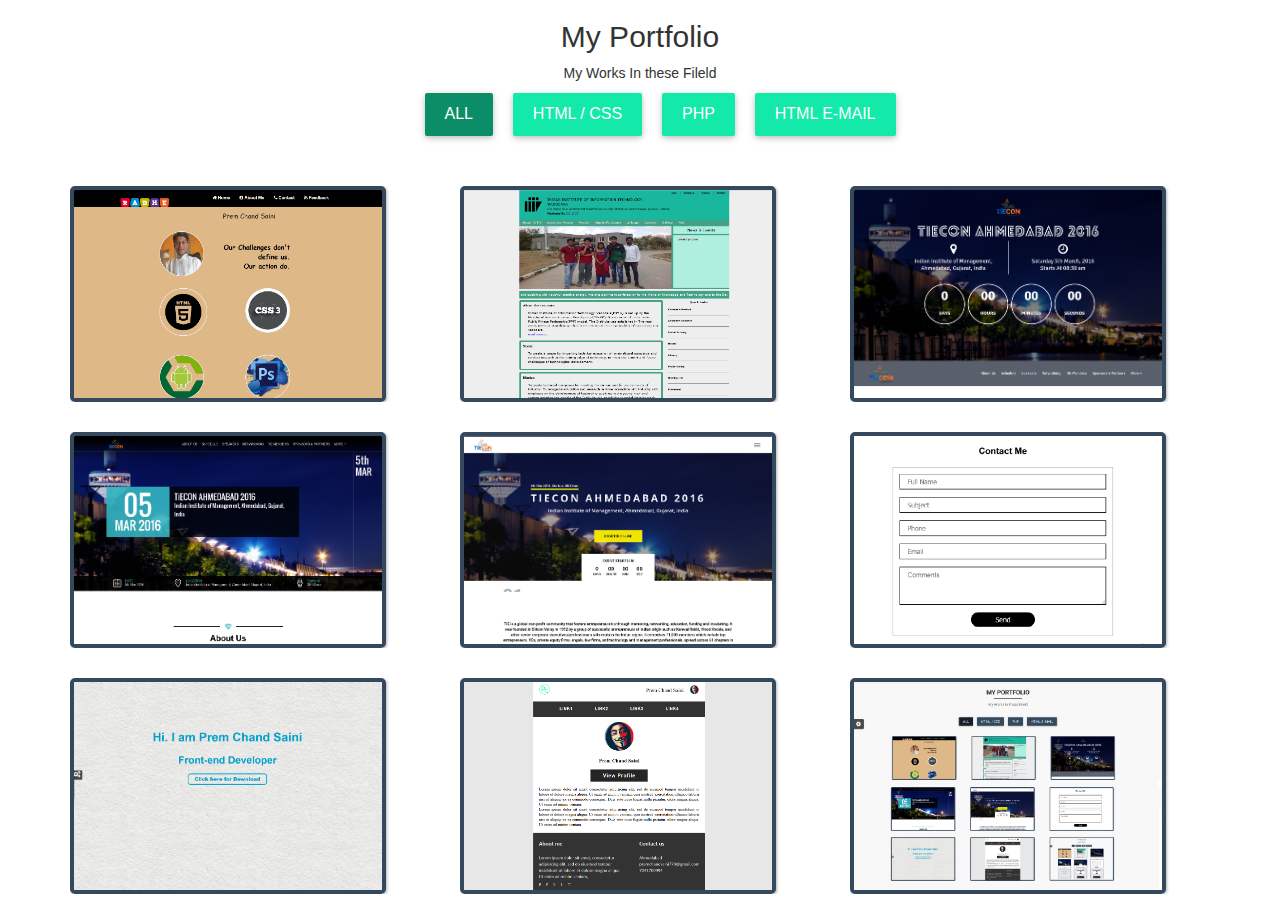
<file: index.html>
<!DOCTYPE html>
<html>
<head>
	<title>Portfolio</title>
	<link type="text/css" rel="stylesheet" href="css/lightgallery.css" />
	<link rel="stylesheet" type="text/css" href="css/style.css">
    <link rel="stylesheet" type="text/css" href="css/bootstrap.min.css">
    <link rel="stylesheet" type="text/css" href="css/ihover.min.css">
    <link rel="stylesheet" type="text/css" href="css/animate.min.css">
	<!-- <script src="https://ajax.googleapis.com/ajax/libs/jquery/1.11.2/jquery.min.js"></script> -->
</head>
<body>
        <div class="container">
                <div class="row">
                    <div class="col-md-12 text-center">
                        <div class="section-title">
                            <h2 class="wow fadeInDown" data-wow-delay="0.3s">My Portfolio</h2>
                            <p class="wow fadeInLeft" data-wow-delay="0.3s">My Works In these Fileld</p>
                        </div>
                    </div>
                </div>
                <div class="row">
                    <div class="col-md-12 text-center wow fadeInRight" data-wow-delay="0.3s">
                        <div class="tab-menu text-center">
                            <ul>
                                <li class="filter" data-filter="all">All</li>
                                <li class="filter" data-filter=".html">HTML / CSS</li>
                                <li class="filter" data-filter=".php">PHP</li>
                                <li class="filter" data-filter=".email">HTML E-mail</li>
                            </ul>
                        </div>
                    </div>
                </div>
                <div class="row wow fadeInLeft" data-wow-delay="0.3s">
                    <div class="protfolio-list" id="lightgallery">
                        <div class="col-md-4 col-sm-6 col-xs-12 mix html" data-responsive="" data-src="img/html/home.png" data-sub-html="<h3>Home Page</h3><p><a href='https://github.com/pcsaini/Homepage' class='source-btn'>Source Code</a>&nbsp;&nbsp;&nbsp;<a href='http://pcsaini.net23.net/' class='live-btn'>Live Demo</a></p>">
                            <div class="single-protfolio">
                                <div class="ih-item square colored effect6 from_top_and_bottom">
                                    <a href="">
                                        <div class="img">
                                            <img class="img-responsive" src="img/html/home.png">
                                        </div>
                                        <div class="info">
                                            <p style="color:#fff; top: 30%;"><i class="fa fa-search fa-2x" style="border-radius: 6px; padding: 5px; border: 3px solid rgb(255, 255, 255);"></i></p>
                                        </div>
                                    </a>
                                </div>
                            </div>
                        </div>
                        <div class="col-md-4 col-sm-6 col-xs-12 mix html" data-responsive="" data-src="img/html/college.png" data-sub-html="<h3>College Website</h3><p><a href='https://github.com/pcsaini/College-Website' class='source-btn'>Source Code</a>&nbsp;&nbsp;&nbsp;<a href='http://pcsaini.github.io/College-Website/ ' class='live-btn'>Live Demo</a></p>">
                            <div class="single-protfolio">
                                <div class="ih-item square colored effect6 from_top_and_bottom">
                                    <a href="">
                                        <div class="img">
                                            <img class="img-responsive" src="img/html/college.png">
                                        </div>
                                        <div class="info">
                                            <p style="color:#fff; top: 30%;"><i class="fa fa-search fa-2x" style="border-radius: 6px; padding: 5px; border: 3px solid rgb(255, 255, 255);"></i></p>
                                        </div>
                                    </a>
                                </div>
                            </div>
                        </div>
                        <div class="col-md-4 col-sm-6 col-xs-12 mix php" data-responsive="" data-src="img/php/theme8.png" data-sub-html="<h3>Theme 8</h3><p><a href='https://github.com/pcsaini/8' class='source-btn'>Source Code</a>&nbsp;&nbsp;&nbsp;<a href='http://www.hubilo.com/theme/8/index.php?event=b12a2b0b8a46ed74771b089328f5b18b' class='live-btn'>Live Demo</a></p>">
                            <div class="single-protfolio">
                                <div class="ih-item square colored effect6 from_top_and_bottom">
                                    <a href="">
                                        <div class="img">
                                            <img class="img-responsive" src="img/php/theme8.png">
                                        </div>
                                        <div class="info">
                                            <p style="color:#fff; top: 30%;"><i class="fa fa-search fa-2x" style="border-radius: 6px; padding: 5px; border: 3px solid rgb(255, 255, 255);"></i></p>
                                        </div>
                                    </a>
                                </div>
                            </div>
                        </div>
                        <div class="col-md-4 col-sm-6 col-xs-12 mix php" data-responsive="" data-src="img/php/theme9.png" data-sub-html="<h3>Theme 9</h3><p><a href='https://github.com/pcsaini/9' class='source-btn'>Source Code</a>&nbsp;&nbsp;&nbsp;<a href='http://www.hubilo.com/theme/9/index.php?event=b12a2b0b8a46ed74771b089328f5b18b' class='live-btn'>Live Demo</a></p>">
                            <div class="single-protfolio">
                                <div class="ih-item square colored effect6 from_top_and_bottom">
                                    <a href="">
                                        <div class="img">
                                            <img class="img-responsive" src="img/php/theme9.png">
                                        </div>
                                        <div class="info">
                                            <p style="color:#fff; top: 30%;"><i class="fa fa-search fa-2x" style="border-radius: 6px; padding: 5px; border: 3px solid rgb(255, 255, 255);"></i></p>
                                        </div>
                                    </a>
                                </div>
                            </div>
                        </div>
                        <div class="col-md-4 col-sm-6 col-xs-12 mix php" data-responsive="" data-src="img/php/theme10.png" data-sub-html="<h3>Theme 10</h3><p><a href='https://github.com/pcsaini/10' class='source-btn'>Source Code</a>&nbsp;&nbsp;&nbsp;<a href='http://www.hubilo.com/theme/10/index.php?event=b12a2b0b8a46ed74771b089328f5b18b' class='live-btn'>Live Demo</a></p>">
                            <div class="single-protfolio">
                                <div class="ih-item square colored effect6 from_top_and_bottom">
                                    <a href="">
                                        <div class="img">
                                            <img class="img-responsive" src="img/php/theme10.png">
                                        </div>
                                        <div class="info">
                                            <p style="color:#fff; top: 30%;"><i class="fa fa-search fa-2x" style="border-radius: 6px; padding: 5px; border: 3px solid rgb(255, 255, 255);"></i></p>
                                        </div>
                                    </a>
                                </div>
                            </div>
                        </div>
                        <div class="col-md-4 col-sm-6 col-xs-12 mix php html" data-responsive="" data-src="img/php/mail.png" data-sub-html="<h3>PHP Mailer</h3><p><a href='https://github.com/pcsaini/php-mailer' class='source-btn'>Source Code</a></p>">
                            <div class="single-protfolio">
                                <div class="ih-item square colored effect6 from_top_and_bottom">
                                    <a href="">
                                        <div class="img">
                                            <img class="img-responsive" src="img/php/mail.png">
                                        </div>
                                        <div class="info">
                                            <p style="color:#fff; top: 30%;"><i class="fa fa-search fa-2x" style="border-radius: 6px; padding: 5px; border: 3px solid rgb(255, 255, 255);"></i></p>
                                        </div>
                                    </a>
                                </div>
                            </div>
                        </div>
                        <div class="col-md-4 col-sm-6 col-xs-12 mix html" data-responsive="" data-src="img/html/color.png" data-sub-html="<h3>Color Switcher</h3><p><a href='https://github.com/pcsaini/colorswitcher' class='source-btn'>Source Code</a>&nbsp;&nbsp;&nbsp;<a href='http://pcsaini.github.io/colorswitcher/' class='live-btn'>Live Demo</a></p>">
                            <div class="single-protfolio">
                                <div class="ih-item square colored effect6 from_top_and_bottom">
                                    <a href="">
                                        <div class="img">
                                            <img class="img-responsive" src="img/html/color.png">
                                        </div>
                                        <div class="info">
                                            <p style="color:#fff; top: 30%;"><i class="fa fa-search fa-2x" style="border-radius: 6px; padding: 5px; border: 3px solid rgb(255, 255, 255);"></i></p>
                                        </div>
                                    </a>
                                </div>
                            </div>
                        </div>
                        <div class="col-md-4 col-sm-6 col-xs-12 mix email" data-responsive="" data-src="img/html-email/email2.png" data-sub-html="<h3>Email Template 2</h3><p><a href='https://github.com/pcsaini/html-email/tree/master/2' class='source-btn'>Source Code</a></p>">
                            <div class="single-protfolio">
                                <div class="ih-item square colored effect6 from_top_and_bottom">
                                    <a href="">
                                        <div class="img">
                                            <img class="img-responsive" src="img/html-email/email2.png">
                                        </div>
                                        <div class="info">
                                            <p style="color:#fff; top: 30%;"><i class="fa fa-search fa-2x" style="border-radius: 6px; padding: 5px; border: 3px solid rgb(255, 255, 255);"></i></p>
                                        </div>
                                    </a>
                                </div>
                            </div>
                        </div>
                        <div class="col-md-4 col-sm-6 col-xs-12 mix html" data-responsive="" data-src="img/html/portfolio.png" data-sub-html="<h3>Portfolio</h3><p><a href='https://github.com/pcsaini/portfolio' class='source-btn'>Source Code</a>&nbsp;&nbsp;&nbsp;<a href='http://pcsaini.github.io/portfolio/' class='live-btn'>Live Demo</a></p>">
                            <div class="single-protfolio">
                                <div class="ih-item square colored effect6 from_top_and_bottom">
                                    <a href="">
                                        <div class="img">
                                            <img class="img-responsive" src="img/html/portfolio.png">
                                        </div>
                                        <div class="info">
                                            <p style="color:#fff; top: 30%;"><i class="fa fa-search fa-2x" style="border-radius: 6px; padding: 5px; border: 3px solid rgb(255, 255, 255);"></i></p>
                                        </div>
                                    </a>
                                </div>
                            </div>
                        </div>
                    </div>
                </div>
            </div>

  

        <script type="text/javascript" src="js/jquery-1.12.0.min.js"></script>
        <script type="text/javascript" sec="js/bootstrap.min.js"></script>
        <script type="text/javascript" src="js/wow.min.js"></script>
        <script type="text/javascript" src="js/jquery.mixitup.min.js"></script>

		<script type="text/javascript">
        	$(document).ready(function(){
            $('#lightgallery').lightGallery();
        });

            new WOW().init();

            $('.protfolio-list').mixItUp();
        </script>


        <!-- <script src="https://cdn.jsdelivr.net/picturefill/2.3.1/picturefill.min.js"></script> -->
        <script src="js/lightGallery/lightgallery.js"></script>
        <script src="js/lightGallery/lg-fullscreen.js"></script>
        <script src="js/lightGallery/lg-thumbnail.js"></script>
        <script src="js/lightGallery/lg-video.js"></script>
        <script src="js/lightGallery/lg-autoplay.js"></script>
        <script src="js/lightGallery/lg-zoom.js"></script>
        <script src="js/lightGallery/lg-hash.js"></script>
        <script src="js/lightGallery/lg-pager.js"></script>
        <script src="js/jquery.mousewheel.min.js"></script>
</body>
</html>
</file>
<file: css/lightgallery.css>
/*! lightgallery - v1.2.19 - 2016-05-17
* http://sachinchoolur.github.io/lightGallery/
* Copyright (c) 2016 Sachin N; Licensed Apache 2.0 */
@font-face {
  font-family: 'lg';
  src: url("../fonts/lg.eot?n1z373");
  src: url("../fonts/lg.eot?#iefixn1z373") format("embedded-opentype"), url("../fonts/lg.woff?n1z373") format("woff"), url("../fonts/lg.ttf?n1z373") format("truetype"), url("../fonts/lg.svg?n1z373#lg") format("svg");
  font-weight: normal;
  font-style: normal;
}
.lg-icon {
  font-family: 'lg';
  speak: none;
  font-style: normal;
  font-weight: normal;
  font-variant: normal;
  text-transform: none;
  line-height: 1;
  /* Better Font Rendering =========== */
  -webkit-font-smoothing: antialiased;
  -moz-osx-font-smoothing: grayscale;
}

.lg-actions .lg-next, .lg-actions .lg-prev {
  background-color: rgba(0, 0, 0, 0.45);
  border-radius: 2px;
  color: #999;
  cursor: pointer;
  display: block;
  font-size: 22px;
  margin-top: -10px;
  padding: 8px 10px 9px;
  position: absolute;
  top: 50%;
  z-index: 1080;
}
.lg-actions .lg-next.disabled, .lg-actions .lg-prev.disabled {
  pointer-events: none;
  opacity: 0.5;
}
.lg-actions .lg-next:hover, .lg-actions .lg-prev:hover {
  color: #FFF;
}
.lg-actions .lg-next {
  right: 20px;
}
.lg-actions .lg-next:before {
  content: "\e095";
}
.lg-actions .lg-prev {
  left: 20px;
}
.lg-actions .lg-prev:after {
  content: "\e094";
}

@-webkit-keyframes lg-right-end {
  0% {
    left: 0;
  }
  50% {
    left: -30px;
  }
  100% {
    left: 0;
  }
}
@-moz-keyframes lg-right-end {
  0% {
    left: 0;
  }
  50% {
    left: -30px;
  }
  100% {
    left: 0;
  }
}
@-ms-keyframes lg-right-end {
  0% {
    left: 0;
  }
  50% {
    left: -30px;
  }
  100% {
    left: 0;
  }
}
@keyframes lg-right-end {
  0% {
    left: 0;
  }
  50% {
    left: -30px;
  }
  100% {
    left: 0;
  }
}
@-webkit-keyframes lg-left-end {
  0% {
    left: 0;
  }
  50% {
    left: 30px;
  }
  100% {
    left: 0;
  }
}
@-moz-keyframes lg-left-end {
  0% {
    left: 0;
  }
  50% {
    left: 30px;
  }
  100% {
    left: 0;
  }
}
@-ms-keyframes lg-left-end {
  0% {
    left: 0;
  }
  50% {
    left: 30px;
  }
  100% {
    left: 0;
  }
}
@keyframes lg-left-end {
  0% {
    left: 0;
  }
  50% {
    left: 30px;
  }
  100% {
    left: 0;
  }
}
.lg-outer.lg-right-end .lg-object {
  -webkit-animation: lg-right-end 0.3s;
  -o-animation: lg-right-end 0.3s;
  animation: lg-right-end 0.3s;
  position: relative;
}
.lg-outer.lg-left-end .lg-object {
  -webkit-animation: lg-left-end 0.3s;
  -o-animation: lg-left-end 0.3s;
  animation: lg-left-end 0.3s;
  position: relative;
}

.lg-toolbar {
  z-index: 1082;
  left: 0;
  position: absolute;
  top: 0;
  width: 100%;
  background-color: rgba(0, 0, 0, 0.45);
}
.lg-toolbar .lg-icon {
  color: #999;
  cursor: pointer;
  float: right;
  font-size: 24px;
  height: 47px;
  line-height: 27px;
  padding: 10px 0;
  text-align: center;
  width: 50px;
  text-decoration: none !important;
  outline: medium none;
  -webkit-transition: color 0.2s linear;
  -o-transition: color 0.2s linear;
  transition: color 0.2s linear;
}
.lg-toolbar .lg-icon:hover {
  color: #FFF;
}
.lg-toolbar .lg-close:after {
  content: "\e070";
}
.lg-toolbar .lg-download:after {
  content: "\e0f2";
}

.lg-sub-html {
  background-color: rgba(0, 0, 0, 0.45);
  bottom: 0;
  color: #EEE;
  font-size: 16px;
  left: 0;
  padding: 10px 40px;
  position: fixed;
  right: 0;
  text-align: center;
  z-index: 1080;
}
.lg-sub-html h4 {
  margin: 0;
  font-size: 13px;
  font-weight: bold;
}
.lg-sub-html p {
  font-size: 12px;
  margin: 5px 0 0;
}

#lg-counter {
  color: #999;
  display: inline-block;
  font-size: 16px;
  padding-left: 20px;
  padding-top: 12px;
  vertical-align: middle;
}

.lg-toolbar, .lg-prev, .lg-next {
  opacity: 1;
  -webkit-transition: -webkit-transform 0.35s cubic-bezier(0, 0, 0.25, 1) 0s, opacity 0.35s cubic-bezier(0, 0, 0.25, 1) 0s, color 0.2s linear;
  -moz-transition: -moz-transform 0.35s cubic-bezier(0, 0, 0.25, 1) 0s, opacity 0.35s cubic-bezier(0, 0, 0.25, 1) 0s, color 0.2s linear;
  -o-transition: -o-transform 0.35s cubic-bezier(0, 0, 0.25, 1) 0s, opacity 0.35s cubic-bezier(0, 0, 0.25, 1) 0s, color 0.2s linear;
  transition: transform 0.35s cubic-bezier(0, 0, 0.25, 1) 0s, opacity 0.35s cubic-bezier(0, 0, 0.25, 1) 0s, color 0.2s linear;
}

.lg-hide-items .lg-prev {
  opacity: 0;
  -webkit-transform: translate3d(-10px, 0, 0);
  transform: translate3d(-10px, 0, 0);
}
.lg-hide-items .lg-next {
  opacity: 0;
  -webkit-transform: translate3d(10px, 0, 0);
  transform: translate3d(10px, 0, 0);
}
.lg-hide-items .lg-toolbar {
  opacity: 0;
  -webkit-transform: translate3d(0, -10px, 0);
  transform: translate3d(0, -10px, 0);
}

body:not(.lg-from-hash) .lg-outer.lg-start-zoom .lg-object {
  -webkit-transform: scale3d(0.5, 0.5, 0.5);
  transform: scale3d(0.5, 0.5, 0.5);
  opacity: 0;
  -webkit-transition: -webkit-transform 250ms cubic-bezier(0, 0, 0.25, 1) 0s, opacity 250ms cubic-bezier(0, 0, 0.25, 1) !important;
  -moz-transition: -moz-transform 250ms cubic-bezier(0, 0, 0.25, 1) 0s, opacity 250ms cubic-bezier(0, 0, 0.25, 1) !important;
  -o-transition: -o-transform 250ms cubic-bezier(0, 0, 0.25, 1) 0s, opacity 250ms cubic-bezier(0, 0, 0.25, 1) !important;
  transition: transform 250ms cubic-bezier(0, 0, 0.25, 1) 0s, opacity 250ms cubic-bezier(0, 0, 0.25, 1) !important;
  -webkit-transform-origin: 50% 50%;
  -moz-transform-origin: 50% 50%;
  -ms-transform-origin: 50% 50%;
  transform-origin: 50% 50%;
}
body:not(.lg-from-hash) .lg-outer.lg-start-zoom .lg-item.lg-complete .lg-object {
  -webkit-transform: scale3d(1, 1, 1);
  transform: scale3d(1, 1, 1);
  opacity: 1;
}

.lg-outer .lg-thumb-outer {
  background-color: #0D0A0A;
  bottom: 0;
  position: absolute;
  width: 100%;
  z-index: 1080;
  max-height: 350px;
  -webkit-transform: translate3d(0, 100%, 0);
  transform: translate3d(0, 100%, 0);
  -webkit-transition: -webkit-transform 0.25s cubic-bezier(0, 0, 0.25, 1) 0s;
  -moz-transition: -moz-transform 0.25s cubic-bezier(0, 0, 0.25, 1) 0s;
  -o-transition: -o-transform 0.25s cubic-bezier(0, 0, 0.25, 1) 0s;
  transition: transform 0.25s cubic-bezier(0, 0, 0.25, 1) 0s;
}
.lg-outer .lg-thumb-outer.lg-grab .lg-thumb-item {
  cursor: -webkit-grab;
  cursor: -moz-grab;
  cursor: -o-grab;
  cursor: -ms-grab;
  cursor: grab;
}
.lg-outer .lg-thumb-outer.lg-grabbing .lg-thumb-item {
  cursor: move;
  cursor: -webkit-grabbing;
  cursor: -moz-grabbing;
  cursor: -o-grabbing;
  cursor: -ms-grabbing;
  cursor: grabbing;
}
.lg-outer .lg-thumb-outer.lg-dragging .lg-thumb {
  -webkit-transition-duration: 0s !important;
  transition-duration: 0s !important;
}
.lg-outer.lg-thumb-open .lg-thumb-outer {
  -webkit-transform: translate3d(0, 0%, 0);
  transform: translate3d(0, 0%, 0);
}
.lg-outer .lg-thumb {
  padding: 10px 0;
  height: 100%;
  margin-bottom: -5px;
}
.lg-outer .lg-thumb-item {
  border-radius: 5px;
  cursor: pointer;
  float: left;
  overflow: hidden;
  height: 100%;
  border: 2px solid #FFF;
  border-radius: 4px;
  margin-bottom: 5px;
}
@media (min-width: 1025px) {
  .lg-outer .lg-thumb-item {
    -webkit-transition: border-color 0.25s ease;
    -o-transition: border-color 0.25s ease;
    transition: border-color 0.25s ease;
  }
}
.lg-outer .lg-thumb-item.active, .lg-outer .lg-thumb-item:hover {
  border-color: #a90707;
}
.lg-outer .lg-thumb-item img {
  width: 100%;
  height: 100%;
}
.lg-outer.lg-has-thumb .lg-item {
  padding-bottom: 120px;
}
.lg-outer.lg-can-toggle .lg-item {
  padding-bottom: 0;
}
.lg-outer.lg-pull-caption-up .lg-sub-html {
  -webkit-transition: bottom 0.25s ease;
  -o-transition: bottom 0.25s ease;
  transition: bottom 0.25s ease;
}
.lg-outer.lg-pull-caption-up.lg-thumb-open .lg-sub-html {
  bottom: 100px;
}
.lg-outer .lg-toogle-thumb {
  background-color: #0D0A0A;
  border-radius: 2px 2px 0 0;
  color: #999;
  cursor: pointer;
  font-size: 24px;
  height: 39px;
  line-height: 27px;
  padding: 5px 0;
  position: absolute;
  right: 20px;
  text-align: center;
  top: -39px;
  width: 50px;
}
.lg-outer .lg-toogle-thumb:after {
  content: "\e1ff";
}
.lg-outer .lg-toogle-thumb:hover {
  color: #FFF;
}

.lg-outer .lg-video-cont {
  display: inline-block;
  vertical-align: middle;
  max-width: 1140px;
  max-height: 100%;
  width: 100%;
  padding: 0 5px;
}
.lg-outer .lg-video {
  width: 100%;
  height: 0;
  padding-bottom: 56.25%;
  overflow: hidden;
  position: relative;
}
.lg-outer .lg-video .lg-object {
  display: inline-block;
  position: absolute;
  top: 0;
  left: 0;
  width: 100% !important;
  height: 100% !important;
}
.lg-outer .lg-video .lg-video-play {
  width: 84px;
  height: 59px;
  position: absolute;
  left: 50%;
  top: 50%;
  margin-left: -42px;
  margin-top: -30px;
  z-index: 1080;
  cursor: pointer;
}
.lg-outer .lg-has-vimeo .lg-video-play {
  background: url("../img/vimeo-play.png") no-repeat scroll 0 0 transparent;
}
.lg-outer .lg-has-vimeo:hover .lg-video-play {
  background: url("../img/vimeo-play.png") no-repeat scroll 0 -58px transparent;
}
.lg-outer .lg-has-html5 .lg-video-play {
  background: transparent url("../img/video-play.png") no-repeat scroll 0 0;
  height: 64px;
  margin-left: -32px;
  margin-top: -32px;
  width: 64px;
  opacity: 0.8;
}
.lg-outer .lg-has-html5:hover .lg-video-play {
  opacity: 1;
}
.lg-outer .lg-has-youtube .lg-video-play {
  background: url("../img/youtube-play.png") no-repeat scroll 0 0 transparent;
}
.lg-outer .lg-has-youtube:hover .lg-video-play {
  background: url("../img/youtube-play.png") no-repeat scroll 0 -60px transparent;
}
.lg-outer .lg-video-object {
  width: 100% !important;
  height: 100% !important;
  position: absolute;
  top: 0;
  left: 0;
}
.lg-outer .lg-has-video .lg-video-object {
  visibility: hidden;
}
.lg-outer .lg-has-video.lg-video-playing .lg-object, .lg-outer .lg-has-video.lg-video-playing .lg-video-play {
  display: none;
}
.lg-outer .lg-has-video.lg-video-playing .lg-video-object {
  visibility: visible;
}

.lg-progress-bar {
  background-color: #333;
  height: 5px;
  left: 0;
  position: absolute;
  top: 0;
  width: 100%;
  z-index: 1080;
  opacity: 0;
  -webkit-transition: opacity 0.08s ease 0s;
  -moz-transition: opacity 0.08s ease 0s;
  -o-transition: opacity 0.08s ease 0s;
  transition: opacity 0.08s ease 0s;
}
.lg-progress-bar .lg-progress {
  background-color: #a90707;
  height: 5px;
  width: 0;
}
.lg-progress-bar.lg-start .lg-progress {
  width: 100%;
}
.lg-show-autoplay .lg-progress-bar {
  opacity: 1;
}

.lg-autoplay-button:after {
  content: "\e01d";
}
.lg-show-autoplay .lg-autoplay-button:after {
  content: "\e01a";
}

.lg-outer.lg-css3.lg-zoom-dragging .lg-item.lg-complete.lg-zoomable .lg-img-wrap, .lg-outer.lg-css3.lg-zoom-dragging .lg-item.lg-complete.lg-zoomable .lg-image {
  -webkit-transition-duration: 0s;
  transition-duration: 0s;
}
.lg-outer .lg-item.lg-complete.lg-zoomable .lg-img-wrap {
  -webkit-transition: left 0.3s cubic-bezier(0, 0, 0.25, 1) 0s, top 0.3s cubic-bezier(0, 0, 0.25, 1) 0s;
  -moz-transition: left 0.3s cubic-bezier(0, 0, 0.25, 1) 0s, top 0.3s cubic-bezier(0, 0, 0.25, 1) 0s;
  -o-transition: left 0.3s cubic-bezier(0, 0, 0.25, 1) 0s, top 0.3s cubic-bezier(0, 0, 0.25, 1) 0s;
  transition: left 0.3s cubic-bezier(0, 0, 0.25, 1) 0s, top 0.3s cubic-bezier(0, 0, 0.25, 1) 0s;
  -webkit-transform: translate3d(0, 0, 0);
  transform: translate3d(0, 0, 0);
  -webkit-backface-visibility: hidden;
  -moz-backface-visibility: hidden;
  backface-visibility: hidden;
}
.lg-outer .lg-item.lg-complete.lg-zoomable .lg-image {
  -webkit-transform: scale3d(1, 1, 1);
  transform: scale3d(1, 1, 1);
  -webkit-transition: -webkit-transform 0.3s cubic-bezier(0, 0, 0.25, 1) 0s, opacity 0.15s !important;
  -moz-transition: -moz-transform 0.3s cubic-bezier(0, 0, 0.25, 1) 0s, opacity 0.15s !important;
  -o-transition: -o-transform 0.3s cubic-bezier(0, 0, 0.25, 1) 0s, opacity 0.15s !important;
  transition: transform 0.3s cubic-bezier(0, 0, 0.25, 1) 0s, opacity 0.15s !important;
  -webkit-transform-origin: 0 0;
  -moz-transform-origin: 0 0;
  -ms-transform-origin: 0 0;
  transform-origin: 0 0;
  -webkit-backface-visibility: hidden;
  -moz-backface-visibility: hidden;
  backface-visibility: hidden;
}

#lg-zoom-in:after {
  content: "\e311";
}

#lg-actual-size {
  font-size: 20px;
}
#lg-actual-size:after {
  content: "\e033";
}

#lg-zoom-out {
  opacity: 0.5;
  pointer-events: none;
}
#lg-zoom-out:after {
  content: "\e312";
}
.lg-zoomed #lg-zoom-out {
  opacity: 1;
  pointer-events: auto;
}

.lg-outer .lg-pager-outer {
  bottom: 60px;
  left: 0;
  position: absolute;
  right: 0;
  text-align: center;
  z-index: 1080;
  height: 10px;
}
.lg-outer .lg-pager-outer.lg-pager-hover .lg-pager-cont {
  overflow: visible;
}
.lg-outer .lg-pager-cont {
  cursor: pointer;
  display: inline-block;
  overflow: hidden;
  position: relative;
  vertical-align: top;
  margin: 0 5px;
}
.lg-outer .lg-pager-cont:hover .lg-pager-thumb-cont {
  opacity: 1;
  -webkit-transform: translate3d(0, 0, 0);
  transform: translate3d(0, 0, 0);
}
.lg-outer .lg-pager-cont.lg-pager-active .lg-pager {
  box-shadow: 0 0 0 2px white inset;
}
.lg-outer .lg-pager-thumb-cont {
  background-color: #fff;
  color: #FFF;
  bottom: 100%;
  height: 83px;
  left: 0;
  margin-bottom: 20px;
  margin-left: -60px;
  opacity: 0;
  padding: 5px;
  position: absolute;
  width: 120px;
  border-radius: 3px;
  -webkit-transition: opacity 0.15s ease 0s, -webkit-transform 0.15s ease 0s;
  -moz-transition: opacity 0.15s ease 0s, -moz-transform 0.15s ease 0s;
  -o-transition: opacity 0.15s ease 0s, -o-transform 0.15s ease 0s;
  transition: opacity 0.15s ease 0s, transform 0.15s ease 0s;
  -webkit-transform: translate3d(0, 5px, 0);
  transform: translate3d(0, 5px, 0);
}
.lg-outer .lg-pager-thumb-cont img {
  width: 100%;
  height: 100%;
}
.lg-outer .lg-pager {
  background-color: rgba(255, 255, 255, 0.5);
  border-radius: 50%;
  box-shadow: 0 0 0 8px rgba(255, 255, 255, 0.7) inset;
  display: block;
  height: 12px;
  -webkit-transition: box-shadow 0.3s ease 0s;
  -o-transition: box-shadow 0.3s ease 0s;
  transition: box-shadow 0.3s ease 0s;
  width: 12px;
}
.lg-outer .lg-pager:hover, .lg-outer .lg-pager:focus {
  box-shadow: 0 0 0 8px white inset;
}
.lg-outer .lg-caret {
  border-left: 10px solid transparent;
  border-right: 10px solid transparent;
  border-top: 10px dashed;
  bottom: -10px;
  display: inline-block;
  height: 0;
  left: 50%;
  margin-left: -5px;
  position: absolute;
  vertical-align: middle;
  width: 0;
}

.lg-fullscreen:after {
  content: "\e20c";
}
.lg-fullscreen-on .lg-fullscreen:after {
  content: "\e20d";
}

.group {
  *zoom: 1;
}

.group:before, .group:after {
  display: table;
  content: "";
  line-height: 0;
}

.group:after {
  clear: both;
}

.lg-outer {
  width: 100%;
  height: 100%;
  position: fixed;
  top: 0;
  left: 0;
  z-index: 1050;
  opacity: 0;
  -webkit-transition: opacity 0.15s ease 0s;
  -o-transition: opacity 0.15s ease 0s;
  transition: opacity 0.15s ease 0s;
}
.lg-outer * {
  -webkit-box-sizing: border-box;
  -moz-box-sizing: border-box;
  box-sizing: border-box;
}
.lg-outer.lg-visible {
  opacity: 1;
}
.lg-outer.lg-css3 .lg-item.lg-prev-slide, .lg-outer.lg-css3 .lg-item.lg-next-slide, .lg-outer.lg-css3 .lg-item.lg-current {
  -webkit-transition-duration: inherit !important;
  transition-duration: inherit !important;
  -webkit-transition-timing-function: inherit !important;
  transition-timing-function: inherit !important;
}
.lg-outer.lg-css3.lg-dragging .lg-item.lg-prev-slide, .lg-outer.lg-css3.lg-dragging .lg-item.lg-next-slide, .lg-outer.lg-css3.lg-dragging .lg-item.lg-current {
  -webkit-transition-duration: 0s !important;
  transition-duration: 0s !important;
  opacity: 1;
}
.lg-outer.lg-grab img.lg-object {
  cursor: -webkit-grab;
  cursor: -moz-grab;
  cursor: -o-grab;
  cursor: -ms-grab;
  cursor: grab;
}
.lg-outer.lg-grabbing img.lg-object {
  cursor: move;
  cursor: -webkit-grabbing;
  cursor: -moz-grabbing;
  cursor: -o-grabbing;
  cursor: -ms-grabbing;
  cursor: grabbing;
}
.lg-outer .lg {
  height: 100%;
  width: 100%;
  position: relative;
  overflow: hidden;
  margin-left: auto;
  margin-right: auto;
  max-width: 100%;
  max-height: 100%;
}
.lg-outer .lg-inner {
  width: 100%;
  height: 100%;
  position: absolute;
  left: 0;
  top: 0;
  white-space: nowrap;
}
.lg-outer .lg-item {
  background: url("../img/loading.gif") no-repeat scroll center center transparent;
  display: none !important;
}
.lg-outer.lg-css3 .lg-prev-slide, .lg-outer.lg-css3 .lg-current, .lg-outer.lg-css3 .lg-next-slide {
  display: inline-block !important;
}
.lg-outer.lg-css .lg-current {
  display: inline-block !important;
}
.lg-outer .lg-item, .lg-outer .lg-img-wrap {
  display: inline-block;
  text-align: center;
  position: absolute;
  width: 100%;
  height: 100%;
}
.lg-outer .lg-item:before, .lg-outer .lg-img-wrap:before {
  content: "";
  display: inline-block;
  height: 50%;
  width: 1px;
  margin-right: -1px;
}
.lg-outer .lg-img-wrap {
  position: absolute;
  padding: 0 5px;
  left: 0;
  right: 0;
  top: 0;
  bottom: 0;
}
.lg-outer .lg-item.lg-complete {
  background-image: none;
}
.lg-outer .lg-item.lg-current {
  z-index: 1060;
}
.lg-outer .lg-image {
  display: inline-block;
  vertical-align: middle;
  max-width: 100%;
  max-height: 100%;
  width: auto !important;
  height: auto !important;
}
.lg-outer.lg-show-after-load .lg-item .lg-object, .lg-outer.lg-show-after-load .lg-item .lg-video-play {
  opacity: 0;
  -webkit-transition: opacity 0.15s ease 0s;
  -o-transition: opacity 0.15s ease 0s;
  transition: opacity 0.15s ease 0s;
}
.lg-outer.lg-show-after-load .lg-item.lg-complete .lg-object, .lg-outer.lg-show-after-load .lg-item.lg-complete .lg-video-play {
  opacity: 1;
}
.lg-outer .lg-empty-html {
  display: none;
}
.lg-outer.lg-hide-download #lg-download {
  display: none;
}

.lg-backdrop {
  position: fixed;
  top: 0;
  left: 0;
  right: 0;
  bottom: 0;
  z-index: 1040;
  background-color: #000;
  opacity: 0;
  -webkit-transition: opacity 0.15s ease 0s;
  -o-transition: opacity 0.15s ease 0s;
  transition: opacity 0.15s ease 0s;
}
.lg-backdrop.in {
  opacity: 1;
}

.lg-css3.lg-no-trans .lg-prev-slide, .lg-css3.lg-no-trans .lg-next-slide, .lg-css3.lg-no-trans .lg-current {
  -webkit-transition: none 0s ease 0s !important;
  -moz-transition: none 0s ease 0s !important;
  -o-transition: none 0s ease 0s !important;
  transition: none 0s ease 0s !important;
}
.lg-css3.lg-use-css3 .lg-item {
  -webkit-backface-visibility: hidden;
  -moz-backface-visibility: hidden;
  backface-visibility: hidden;
}
.lg-css3.lg-use-left .lg-item {
  -webkit-backface-visibility: hidden;
  -moz-backface-visibility: hidden;
  backface-visibility: hidden;
}
.lg-css3.lg-fade .lg-item {
  opacity: 0;
}
.lg-css3.lg-fade .lg-item.lg-current {
  opacity: 1;
}
.lg-css3.lg-fade .lg-item.lg-prev-slide, .lg-css3.lg-fade .lg-item.lg-next-slide, .lg-css3.lg-fade .lg-item.lg-current {
  -webkit-transition: opacity 0.1s ease 0s;
  -moz-transition: opacity 0.1s ease 0s;
  -o-transition: opacity 0.1s ease 0s;
  transition: opacity 0.1s ease 0s;
}
.lg-css3.lg-slide.lg-use-css3 .lg-item {
  opacity: 0;
}
.lg-css3.lg-slide.lg-use-css3 .lg-item.lg-prev-slide {
  -webkit-transform: translate3d(-100%, 0, 0);
  transform: translate3d(-100%, 0, 0);
}
.lg-css3.lg-slide.lg-use-css3 .lg-item.lg-next-slide {
  -webkit-transform: translate3d(100%, 0, 0);
  transform: translate3d(100%, 0, 0);
}
.lg-css3.lg-slide.lg-use-css3 .lg-item.lg-current {
  -webkit-transform: translate3d(0, 0, 0);
  transform: translate3d(0, 0, 0);
  opacity: 1;
}
.lg-css3.lg-slide.lg-use-css3 .lg-item.lg-prev-slide, .lg-css3.lg-slide.lg-use-css3 .lg-item.lg-next-slide, .lg-css3.lg-slide.lg-use-css3 .lg-item.lg-current {
  -webkit-transition: -webkit-transform 1s cubic-bezier(0, 0, 0.25, 1) 0s, opacity 0.1s ease 0s;
  -moz-transition: -moz-transform 1s cubic-bezier(0, 0, 0.25, 1) 0s, opacity 0.1s ease 0s;
  -o-transition: -o-transform 1s cubic-bezier(0, 0, 0.25, 1) 0s, opacity 0.1s ease 0s;
  transition: transform 1s cubic-bezier(0, 0, 0.25, 1) 0s, opacity 0.1s ease 0s;
}
.lg-css3.lg-slide.lg-use-left .lg-item {
  opacity: 0;
  position: absolute;
  left: 0;
}
.lg-css3.lg-slide.lg-use-left .lg-item.lg-prev-slide {
  left: -100%;
}
.lg-css3.lg-slide.lg-use-left .lg-item.lg-next-slide {
  left: 100%;
}
.lg-css3.lg-slide.lg-use-left .lg-item.lg-current {
  left: 0;
  opacity: 1;
}
.lg-css3.lg-slide.lg-use-left .lg-item.lg-prev-slide, .lg-css3.lg-slide.lg-use-left .lg-item.lg-next-slide, .lg-css3.lg-slide.lg-use-left .lg-item.lg-current {
  -webkit-transition: left 1s cubic-bezier(0, 0, 0.25, 1) 0s, opacity 0.1s ease 0s;
  -moz-transition: left 1s cubic-bezier(0, 0, 0.25, 1) 0s, opacity 0.1s ease 0s;
  -o-transition: left 1s cubic-bezier(0, 0, 0.25, 1) 0s, opacity 0.1s ease 0s;
  transition: left 1s cubic-bezier(0, 0, 0.25, 1) 0s, opacity 0.1s ease 0s;
}
</file>
<file: css/style.css>
body{
  background-color: #152836
  }
  .demo-gallery > ul {
  margin-bottom: 0;
  }
  .demo-gallery > ul > li {
  float: left;
  margin-bottom: 15px;
  margin-right: 20px;
  width: 200px;
  }
  .demo-gallery > ul > li a {
  border: 3px solid #FFF;
  border-radius: 3px;
  display: block;
  overflow: hidden;
  position: relative;
  float: left;
  }
  .demo-gallery > ul > li a > img {
  -webkit-transition: -webkit-transform 0.15s ease 0s;
  -moz-transition: -moz-transform 0.15s ease 0s;
  -o-transition: -o-transform 0.15s ease 0s;
  transition: transform 0.15s ease 0s;
  -webkit-transform: scale3d(1, 1, 1);
  transform: scale3d(1, 1, 1);
  height: 100%;
  width: 100%;
  }
  .demo-gallery > ul > li a:hover > img {
  -webkit-transform: scale3d(1.1, 1.1, 1.1);
  transform: scale3d(1.1, 1.1, 1.1);
  }
  .demo-gallery > ul > li a:hover .demo-gallery-poster > img {
  opacity: 1;
  }
  .demo-gallery > ul > li a .demo-gallery-poster {
  background-color: rgba(0, 0, 0, 0.1);
  bottom: 0;
  left: 0;
  position: absolute;
  right: 0;
  top: 0;
  -webkit-transition: background-color 0.15s ease 0s;
  -o-transition: background-color 0.15s ease 0s;
  transition: background-color 0.15s ease 0s;
  }
  .demo-gallery > ul > li a .demo-gallery-poster > img {
  left: 50%;
  margin-left: -10px;
  margin-top: -10px;
  opacity: 0;
  position: absolute;
  top: 50%;
  -webkit-transition: opacity 0.3s ease 0s;
  -o-transition: opacity 0.3s ease 0s;
  transition: opacity 0.3s ease 0s;
  }
  .demo-gallery > ul > li a:hover .demo-gallery-poster {
  background-color: rgba(0, 0, 0, 0.5);
  }
  .demo-gallery .justified-gallery > a > img {
  -webkit-transition: -webkit-transform 0.15s ease 0s;
  -moz-transition: -moz-transform 0.15s ease 0s;
  -o-transition: -o-transform 0.15s ease 0s;
  transition: transform 0.15s ease 0s;
  -webkit-transform: scale3d(1, 1, 1);
  transform: scale3d(1, 1, 1);
  height: 100%;
  width: 100%;
  }
  .demo-gallery .justified-gallery > a:hover > img {
  -webkit-transform: scale3d(1.1, 1.1, 1.1);
  transform: scale3d(1.1, 1.1, 1.1);
  }
  .demo-gallery .justified-gallery > a:hover .demo-gallery-poster > img {
  opacity: 1;
  }
  .demo-gallery .justified-gallery > a .demo-gallery-poster {
  background-color: rgba(0, 0, 0, 0.1);
  bottom: 0;
  left: 0;
  position: absolute;
  right: 0;
  top: 0;
  -webkit-transition: background-color 0.15s ease 0s;
  -o-transition: background-color 0.15s ease 0s;
  transition: background-color 0.15s ease 0s;
  }
  .demo-gallery .justified-gallery > a .demo-gallery-poster > img {
  left: 50%;
  margin-left: -10px;
  margin-top: -10px;
  opacity: 0;
  position: absolute;
  top: 50%;
  -webkit-transition: opacity 0.3s ease 0s;
  -o-transition: opacity 0.3s ease 0s;
  transition: opacity 0.3s ease 0s;
  }
  .demo-gallery .justified-gallery > a:hover .demo-gallery-poster {
  background-color: rgba(0, 0, 0, 0.5);
  }
  .demo-gallery .video .demo-gallery-poster img {
  height: 48px;
  margin-left: -24px;
  margin-top: -24px;
  opacity: 0.8;
  width: 48px;
  }
  .demo-gallery.dark > ul > li a {
  border: 3px solid #04070a;
  }
  .home .demo-gallery {
  padding-bottom: 80px;
  }



.protfolio-area {
    background: #f8f8f8 none repeat scroll 0 0;
}
.protfolio-area .section-title {
    color: #fff;
}
.bg-gray .section-title h2 {
    color: #333;
}
.bg-gray .section-title p {
    color: #727272;
}
.theme-bg .section-title h2 {
    color: #fff;
}
.theme-bg .section-title p {
    color: #fff;
}
.protfolio-style-2 .protfolio-list > div {
  padding: 0px;
}
.protfolio-style-2 .no-margin{
  margin: 0;
}
.protfolio-style-2 .single-protfolio{
  margin: 0;
}

.protfolio-style-3 .protfolio-list > div {
  padding: 0px;
}
.protfolio-style-3 .no-margin{
  margin: 0;
}
.protfolio-style-3 .single-protfolio{
  margin: 0;
}
.protfolio-style-3 .more, .protfolio-style-2 .more{
  margin-top: 50px;
}
/*--------------------------
    7.1. Portfolio Menu 
----------------------------*/
.tab-menu {
    margin-bottom: 50px;
    padding: 0;
}
.tab-menu ul {
    list-style: outside none none;
}
.tab-menu ul li {
    background: #13EAA9 none repeat scroll 0 0;
    border-radius: 2px;
    box-shadow: 0 2px 5px 0 rgba(0, 0, 0, 0.16), 0 2px 10px 0 rgba(0, 0, 0, 0.12);
    color: #ffffff;
    cursor: pointer;
    display: inline-block;
    font-size: 16px;
    margin: auto 8px;
    padding: 10px 20px;
    text-transform: uppercase;
    transition: all 0.4s ease 0s;
}
.filter.active {
    background: #0b8e67
}
.tab-menu ul li:hover {
    background: #0b8e67;
}
/*--------------------------
    7.2. Single Portfolio 
----------------------------*/
.single-protfolio {
    position: relative;
    margin-bottom: 30px;
    overflow: hidden;
}
.hover {
    background: rgba(0, 188, 212, 0.75) none repeat scroll 0 0;
    height: 100%;
    left: 0;
    position: absolute;
    text-align: center;
    top: -100%;
    transition: all 0.5s ease 0s;
    width: 100%;
}
.hover-table {
    display: table;
    height: 100%;
    width: 100%;
}
.hover-table-cell {
    display: table-cell;
    vertical-align: middle;
}
.hover-table-cell a {
    color: #ffffff;
    font-size: 25px;
}
.hover-table-cell h4 a {
    color: #ffffff;
    text-align: center;
    text-transform: uppercase;
    font-size: 16px;
    margin-top: 10px;
    display: block;
}
.single-protfolio:hover .hover {
    top: 0;
}
.protfolio-list .mix {
    display: none;
}
.parsetis {
    position: relative;
}
.parsetis span {
    display: table-cell;
    font-size: 25px;
    left: 50%;
    margin-left: -20px;
    margin-top: -20px;
    position: absolute;
    top: 50%;
    vertical-align: middle;
}
a{
  text-decoration: none;
}
.source-btn {
    background: #34495E none repeat scroll 0 0;
    box-shadow: 0 2px 5px 0 rgba(0, 0, 0, 0.16), 0 2px 10px 0 rgba(0, 0, 0, 0.12);
    color: #ffffff;
    display: inline-block;
    padding: 10px 20px;
    z-index: 999;
}
.source-btn::before {
    content: "\f019";
    font-family: fontawesome;
    margin-right: 10px;
}
.source-btn:hover {
    background: #17202A;
    cursor: pointer;
    color: #fff;
}
.live-btn {
    background: #34495E none repeat scroll 0 0;
    box-shadow: 0 2px 5px 0 rgba(0, 0, 0, 0.16), 0 2px 10px 0 rgba(0, 0, 0, 0.12);
    color: #ffffff;
    display: inline-block;
    padding: 10px 20px;
    z-index: 999;
}
.live-btn::before {
    content: "\f002";
    font-family: fontawesome;
    margin-right: 10px;
}
.live-btn:hover {
    background: #17202A;
    cursor: pointer;
    color: #fff;
}
.ih-item.square {
    border: 4px solid #34495E !important;
    border-radius: 5px;
}
</file>
<file: css/ihover.min.css>
.ih-item{position:relative;-webkit-transition:all 0.35s ease-in-out;-moz-transition:all 0.35s ease-in-out;transition:all 0.35s ease-in-out}.ih-item,.ih-item *{-webkit-box-sizing:border-box;-moz-box-sizing:border-box;box-sizing:border-box}.ih-item a{color:#333}.ih-item a:hover{text-decoration:none}.ih-item img{width:100%;height:100%}.ih-item.circle{position:relative;width:220px;height:220px;border-radius:50%}.ih-item.circle .img{position:relative;width:220px;height:220px;border-radius:50%}.ih-item.circle .img:before{position:absolute;display:block;content:'';width:100%;height:100%;border-radius:50%;box-shadow:inset 0 0 0 16px rgba(255,255,255,0.6),0 1px 2px rgba(0,0,0,0.3);-webkit-transition:all 0.35s ease-in-out;-moz-transition:all 0.35s ease-in-out;transition:all 0.35s ease-in-out}.ih-item.circle .img img{border-radius:50%}.ih-item.circle .info{position:absolute;top:0;bottom:0;left:0;right:0;text-align:center;border-radius:50%;-webkit-backface-visibility:hidden;backface-visibility:hidden}.ih-item.square{position:relative;width:316px;height:216px;border:8px solid #fff;box-shadow:1px 1px 3px rgba(0,0,0,0.3)}.ih-item.square .info{position:absolute;top:0;bottom:0;left:0;right:0;text-align:center;-webkit-backface-visibility:hidden;backface-visibility:hidden}.ih-item.circle.effect1 .spinner{width:230px;height:230px;border:10px solid #ecab18;border-right-color:#1ad280;border-bottom-color:#1ad280;border-radius:50%;-webkit-transition:all 0.8s ease-in-out;-moz-transition:all 0.8s ease-in-out;transition:all 0.8s ease-in-out}.ih-item.circle.effect1 .img{position:absolute;top:10px;bottom:0;left:10px;right:0;width:auto;height:auto}.ih-item.circle.effect1 .img:before{display:none}.ih-item.circle.effect1.colored .info{background:#1a4a72;background:rgba(26,74,114,0.6)}.ih-item.circle.effect1 .info{top:10px;bottom:0;left:10px;right:0;background:#333;background:rgba(0,0,0,0.6);opacity:0;-webkit-transition:all 0.8s ease-in-out;-moz-transition:all 0.8s ease-in-out;transition:all 0.8s ease-in-out}.ih-item.circle.effect1 .info h3{color:#fff;text-transform:uppercase;position:relative;letter-spacing:2px;font-size:22px;margin:0 30px;padding:55px 0 0 0;height:110px;text-shadow:0 0 1px #fff,0 1px 2px rgba(0,0,0,0.3)}.ih-item.circle.effect1 .info p{color:#bbb;padding:10px 5px;font-style:italic;margin:0 30px;font-size:12px;border-top:1px solid rgba(255,255,255,0.5)}.ih-item.circle.effect1 a:hover .spinner{-webkit-transform:rotate(180deg);-moz-transform:rotate(180deg);-ms-transform:rotate(180deg);-o-transform:rotate(180deg);transform:rotate(180deg)}.ih-item.circle.effect1 a:hover .info{opacity:1}.ih-item.circle.effect2 .img{opacity:1;-webkit-transform:scale(1);-moz-transform:scale(1);-ms-transform:scale(1);-o-transform:scale(1);transform:scale(1);-webkit-transition:all 0.35s ease-in-out;-moz-transition:all 0.35s ease-in-out;transition:all 0.35s ease-in-out}.ih-item.circle.effect2.colored .info{background:#1a4a72;background:rgba(26,74,114,0.6)}.ih-item.circle.effect2 .info{background:#333;background:rgba(0,0,0,0.6);opacity:0;pointer-events:none;-webkit-transition:all 0.35s ease-in-out;-moz-transition:all 0.35s ease-in-out;transition:all 0.35s ease-in-out}.ih-item.circle.effect2 .info h3{color:#fff;text-transform:uppercase;position:relative;letter-spacing:2px;font-size:22px;margin:0 30px;padding:55px 0 0 0;height:110px;text-shadow:0 0 1px #fff,0 1px 2px rgba(0,0,0,0.3)}.ih-item.circle.effect2 .info p{color:#bbb;padding:10px 5px;font-style:italic;margin:0 30px;font-size:12px;border-top:1px solid rgba(255,255,255,0.5)}.ih-item.circle.effect2.left_to_right .info{-webkit-transform:translateX(-100%);-moz-transform:translateX(-100%);-ms-transform:translateX(-100%);-o-transform:translateX(-100%);transform:translateX(-100%)}.ih-item.circle.effect2.left_to_right a:hover .img{-webkit-transform:rotate(-90deg);-moz-transform:rotate(-90deg);-ms-transform:rotate(-90deg);-o-transform:rotate(-90deg);transform:rotate(-90deg)}.ih-item.circle.effect2.left_to_right a:hover .info{opacity:1;-webkit-transform:translateX(0);-moz-transform:translateX(0);-ms-transform:translateX(0);-o-transform:translateX(0);transform:translateX(0)}.ih-item.circle.effect2.right_to_left .info{-webkit-transform:translateX(100%);-moz-transform:translateX(100%);-ms-transform:translateX(100%);-o-transform:translateX(100%);transform:translateX(100%)}.ih-item.circle.effect2.right_to_left a:hover .img{-webkit-transform:rotate(90deg);-moz-transform:rotate(90deg);-ms-transform:rotate(90deg);-o-transform:rotate(90deg);transform:rotate(90deg)}.ih-item.circle.effect2.right_to_left a:hover .info{opacity:1;-webkit-transform:translateX(0);-moz-transform:translateX(0);-ms-transform:translateX(0);-o-transform:translateX(0);transform:translateX(0)}.ih-item.circle.effect2.top_to_bottom .info{-webkit-transform:translateY(-100%);-moz-transform:translateY(-100%);-ms-transform:translateY(-100%);-o-transform:translateY(-100%);transform:translateY(-100%)}.ih-item.circle.effect2.top_to_bottom a:hover .img{-webkit-transform:rotate(-90deg);-moz-transform:rotate(-90deg);-ms-transform:rotate(-90deg);-o-transform:rotate(-90deg);transform:rotate(-90deg)}.ih-item.circle.effect2.top_to_bottom a:hover .info{opacity:1;-webkit-transform:translateY(0);-moz-transform:translateY(0);-ms-transform:translateY(0);-o-transform:translateY(0);transform:translateY(0)}.ih-item.circle.effect2.bottom_to_top .info{-webkit-transform:translateY(100%);-moz-transform:translateY(100%);-ms-transform:translateY(100%);-o-transform:translateY(100%);transform:translateY(100%)}.ih-item.circle.effect2.bottom_to_top a:hover .img{-webkit-transform:rotate(90deg);-moz-transform:rotate(90deg);-ms-transform:rotate(90deg);-o-transform:rotate(90deg);transform:rotate(90deg)}.ih-item.circle.effect2.bottom_to_top a:hover .info{opacity:1;-webkit-transform:translateY(0);-moz-transform:translateY(0);-ms-transform:translateY(0);-o-transform:translateY(0);transform:translateY(0)}.ih-item.circle.effect3 .img{z-index:11;-webkit-transition:all 0.35s ease-in-out;-moz-transition:all 0.35s ease-in-out;transition:all 0.35s ease-in-out}.ih-item.circle.effect3.colored .info{background:#1a4a72}.ih-item.circle.effect3 .info{background:#333;opacity:0;pointer-events:none;-webkit-transition:all 0.35s ease-in-out;-moz-transition:all 0.35s ease-in-out;transition:all 0.35s ease-in-out}.ih-item.circle.effect3 .info h3{color:#fff;text-transform:uppercase;position:relative;letter-spacing:2px;font-size:22px;margin:0 30px;padding:55px 0 0 0;height:110px;text-shadow:0 0 1px #fff,0 1px 2px rgba(0,0,0,0.3)}.ih-item.circle.effect3 .info p{color:#bbb;padding:10px 5px;font-style:italic;margin:0 30px;font-size:12px;border-top:1px solid rgba(255,255,255,0.5)}.ih-item.circle.effect3.left_to_right .img{-webkit-transform:scale(1) translateX(0);-moz-transform:scale(1) translateX(0);-ms-transform:scale(1) translateX(0);-o-transform:scale(1) translateX(0);transform:scale(1) translateX(0)}.ih-item.circle.effect3.left_to_right .info{-webkit-transform:translateX(-100%);-moz-transform:translateX(-100%);-ms-transform:translateX(-100%);-o-transform:translateX(-100%);transform:translateX(-100%)}.ih-item.circle.effect3.left_to_right a:hover .img{-webkit-transform:scale(0.5) translateX(100%);-moz-transform:scale(0.5) translateX(100%);-ms-transform:scale(0.5) translateX(100%);-o-transform:scale(0.5) translateX(100%);transform:scale(0.5) translateX(100%)}.ih-item.circle.effect3.left_to_right a:hover .info{opacity:1;-webkit-transform:translateX(0);-moz-transform:translateX(0);-ms-transform:translateX(0);-o-transform:translateX(0);transform:translateX(0)}.ih-item.circle.effect3.right_to_left .img{-webkit-transform:scale(1) translateX(0);-moz-transform:scale(1) translateX(0);-ms-transform:scale(1) translateX(0);-o-transform:scale(1) translateX(0);transform:scale(1) translateX(0)}.ih-item.circle.effect3.right_to_left .info{-webkit-transform:translateX(100%);-moz-transform:translateX(100%);-ms-transform:translateX(100%);-o-transform:translateX(100%);transform:translateX(100%)}.ih-item.circle.effect3.right_to_left a:hover .img{-webkit-transform:scale(0.5) translateX(-100%);-moz-transform:scale(0.5) translateX(-100%);-ms-transform:scale(0.5) translateX(-100%);-o-transform:scale(0.5) translateX(-100%);transform:scale(0.5) translateX(-100%)}.ih-item.circle.effect3.right_to_left a:hover .info{opacity:1;-webkit-transform:translateX(0);-moz-transform:translateX(0);-ms-transform:translateX(0);-o-transform:translateX(0);transform:translateX(0)}.ih-item.circle.effect3.top_to_bottom .img{-webkit-transform:scale(1) translateY(0);-moz-transform:scale(1) translateY(0);-ms-transform:scale(1) translateY(0);-o-transform:scale(1) translateY(0);transform:scale(1) translateY(0)}.ih-item.circle.effect3.top_to_bottom .info{-webkit-transform:translateY(-100%);-moz-transform:translateY(-100%);-ms-transform:translateY(-100%);-o-transform:translateY(-100%);transform:translateY(-100%)}.ih-item.circle.effect3.top_to_bottom a:hover .img{-webkit-transform:scale(0.5) translateY(100%);-moz-transform:scale(0.5) translateY(100%);-ms-transform:scale(0.5) translateY(100%);-o-transform:scale(0.5) translateY(100%);transform:scale(0.5) translateY(100%)}.ih-item.circle.effect3.top_to_bottom a:hover .info{opacity:1;-webkit-transform:translateY(0);-moz-transform:translateY(0);-ms-transform:translateY(0);-o-transform:translateY(0);transform:translateY(0)}.ih-item.circle.effect3.bottom_to_top .img{-webkit-transform:scale(1) translateY(0);-moz-transform:scale(1) translateY(0);-ms-transform:scale(1) translateY(0);-o-transform:scale(1) translateY(0);transform:scale(1) translateY(0)}.ih-item.circle.effect3.bottom_to_top .info{-webkit-transform:translateY(100%);-moz-transform:translateY(100%);-ms-transform:translateY(100%);-o-transform:translateY(100%);transform:translateY(100%)}.ih-item.circle.effect3.bottom_to_top a:hover .img{-webkit-transform:scale(0.5) translateY(-100%);-moz-transform:scale(0.5) translateY(-100%);-ms-transform:scale(0.5) translateY(-100%);-o-transform:scale(0.5) translateY(-100%);transform:scale(0.5) translateY(-100%)}.ih-item.circle.effect3.bottom_to_top a:hover .info{opacity:1;-webkit-transform:translateY(0);-moz-transform:translateY(0);-ms-transform:translateY(0);-o-transform:translateY(0);transform:translateY(0)}.ih-item.circle.effect4 .img{opacity:1;-webkit-transition:all 0.4s ease-in-out;-moz-transition:all 0.4s ease-in-out;transition:all 0.4s ease-in-out}.ih-item.circle.effect4.colored .info{background:#1a4a72}.ih-item.circle.effect4 .info{background:#333;opacity:0;visibility:hidden;pointer-events:none;-webkit-transition:all 0.35s ease;-moz-transition:all 0.35s ease;transition:all 0.35s ease}.ih-item.circle.effect4 .info h3{color:#fff;text-transform:uppercase;position:relative;letter-spacing:2px;font-size:22px;margin:0 30px;padding:55px 0 0 0;height:110px;text-shadow:0 0 1px #fff,0 1px 2px rgba(0,0,0,0.3)}.ih-item.circle.effect4 .info p{color:#bbb;padding:10px 5px;font-style:italic;margin:0 30px;font-size:12px;border-top:1px solid rgba(255,255,255,0.5);-webkit-transition:all 0.35s ease-in-out;-moz-transition:all 0.35s ease-in-out;transition:all 0.35s ease-in-out}.ih-item.circle.effect4 a:hover .img{opacity:0;pointer-events:none}.ih-item.circle.effect4 a:hover .info{visibility:visible;opacity:1}.ih-item.circle.effect4.left_to_right .img{-webkit-transform:translateX(0);-moz-transform:translateX(0);-ms-transform:translateX(0);-o-transform:translateX(0);transform:translateX(0)}.ih-item.circle.effect4.left_to_right .info{-webkit-transform:translateX(-100%);-moz-transform:translateX(-100%);-ms-transform:translateX(-100%);-o-transform:translateX(-100%);transform:translateX(-100%)}.ih-item.circle.effect4.left_to_right a:hover .img{-webkit-transform:translateX(100%);-moz-transform:translateX(100%);-ms-transform:translateX(100%);-o-transform:translateX(100%);transform:translateX(100%)}.ih-item.circle.effect4.left_to_right a:hover .info{-webkit-transform:translateX(0);-moz-transform:translateX(0);-ms-transform:translateX(0);-o-transform:translateX(0);transform:translateX(0)}.ih-item.circle.effect4.right_to_left .img{-webkit-transform:translateX(0);-moz-transform:translateX(0);-ms-transform:translateX(0);-o-transform:translateX(0);transform:translateX(0)}.ih-item.circle.effect4.right_to_left .info{-webkit-transform:translateX(100%);-moz-transform:translateX(100%);-ms-transform:translateX(100%);-o-transform:translateX(100%);transform:translateX(100%)}.ih-item.circle.effect4.right_to_left a:hover .img{-webkit-transform:translateX(-100%);-moz-transform:translateX(-100%);-ms-transform:translateX(-100%);-o-transform:translateX(-100%);transform:translateX(-100%)}.ih-item.circle.effect4.right_to_left a:hover .info{-webkit-transform:translateX(0);-moz-transform:translateX(0);-ms-transform:translateX(0);-o-transform:translateX(0);transform:translateX(0)}.ih-item.circle.effect4.top_to_bottom .img{-webkit-transform:translateY(0);-moz-transform:translateY(0);-ms-transform:translateY(0);-o-transform:translateY(0);transform:translateY(0)}.ih-item.circle.effect4.top_to_bottom .info{-webkit-transform:translateY(100%);-moz-transform:translateY(100%);-ms-transform:translateY(100%);-o-transform:translateY(100%);transform:translateY(100%)}.ih-item.circle.effect4.top_to_bottom a:hover .img{-webkit-transform:translateY(-100%);-moz-transform:translateY(-100%);-ms-transform:translateY(-100%);-o-transform:translateY(-100%);transform:translateY(-100%)}.ih-item.circle.effect4.top_to_bottom a:hover .info{-webkit-transform:translateY(0);-moz-transform:translateY(0);-ms-transform:translateY(0);-o-transform:translateY(0);transform:translateY(0)}.ih-item.circle.effect4.bottom_to_top .img{-webkit-transform:translateY(0);-moz-transform:translateY(0);-ms-transform:translateY(0);-o-transform:translateY(0);transform:translateY(0)}.ih-item.circle.effect4.bottom_to_top .info{-webkit-transform:translateY(-100%);-moz-transform:translateY(-100%);-ms-transform:translateY(-100%);-o-transform:translateY(-100%);transform:translateY(-100%)}.ih-item.circle.effect4.bottom_to_top a:hover .img{-webkit-transform:translateY(100%);-moz-transform:translateY(100%);-ms-transform:translateY(100%);-o-transform:translateY(100%);transform:translateY(100%)}.ih-item.circle.effect4.bottom_to_top a:hover .info{-webkit-transform:translateY(0);-moz-transform:translateY(0);-ms-transform:translateY(0);-o-transform:translateY(0);transform:translateY(0)}.ih-item.circle.effect5{-webkit-perspective:900px;-moz-perspective:900px;perspective:900px}.ih-item.circle.effect5.colored .info .info-back{background:#1a4a72;background:rgba(26,74,114,0.6)}.ih-item.circle.effect5 .info{-webkit-transition:all 0.35s ease-in-out;-moz-transition:all 0.35s ease-in-out;transition:all 0.35s ease-in-out;-webkit-transform-style:preserve-3d;-moz-transform-style:preserve-3d;-ms-transform-style:preserve-3d;-o-transform-style:preserve-3d;transform-style:preserve-3d}.ih-item.circle.effect5 .info .info-back{visibility:hidden;border-radius:50%;width:100%;height:100%;background:#333;background:rgba(0,0,0,0.6);-webkit-transform:rotate3d(0, 1, 0, 180deg);-moz-transform:rotate3d(0, 1, 0, 180deg);-ms-transform:rotate3d(0, 1, 0, 180deg);-o-transform:rotate3d(0, 1, 0, 180deg);transform:rotate3d(0, 1, 0, 180deg);-webkit-backface-visibility:hidden;backface-visibility:hidden}.ih-item.circle.effect5 .info h3{color:#fff;text-transform:uppercase;position:relative;letter-spacing:2px;font-size:22px;margin:0 30px;padding:55px 0 0 0;height:110px;text-shadow:0 0 1px #fff,0 1px 2px rgba(0,0,0,0.3)}.ih-item.circle.effect5 .info p{color:#bbb;padding:10px 5px;font-style:italic;margin:0 30px;font-size:12px;border-top:1px solid rgba(255,255,255,0.5)}.ih-item.circle.effect5 a:hover .info{-webkit-transform:rotate3d(0, 1, 0, -180deg);-moz-transform:rotate3d(0, 1, 0, -180deg);-ms-transform:rotate3d(0, 1, 0, -180deg);-o-transform:rotate3d(0, 1, 0, -180deg);transform:rotate3d(0, 1, 0, -180deg)}.ih-item.circle.effect5 a:hover .info .info-back{visibility:visible}.ih-item.circle.effect6 .img{opacity:1;-webkit-transform:scale(1);-moz-transform:scale(1);-ms-transform:scale(1);-o-transform:scale(1);transform:scale(1);-webkit-transition:all 0.35s ease-in-out;-moz-transition:all 0.35s ease-in-out;transition:all 0.35s ease-in-out}.ih-item.circle.effect6.colored .info{background:#1a4a72}.ih-item.circle.effect6 .info{background:#333;opacity:0;-webkit-transition:all 0.35s ease-in-out;-moz-transition:all 0.35s ease-in-out;transition:all 0.35s ease-in-out}.ih-item.circle.effect6 .info h3{color:#fff;text-transform:uppercase;position:relative;letter-spacing:2px;font-size:22px;margin:0 30px;padding:55px 0 0 0;height:110px;text-shadow:0 0 1px #fff,0 1px 2px rgba(0,0,0,0.3)}.ih-item.circle.effect6 .info p{color:#bbb;padding:10px 5px;font-style:italic;margin:0 30px;font-size:12px;border-top:1px solid rgba(255,255,255,0.5)}.ih-item.circle.effect6.scale_up .info{-webkit-transform:scale(0.5);-moz-transform:scale(0.5);-ms-transform:scale(0.5);-o-transform:scale(0.5);transform:scale(0.5)}.ih-item.circle.effect6.scale_up a:hover .img{opacity:0;-webkit-transform:scale(1.5);-moz-transform:scale(1.5);-ms-transform:scale(1.5);-o-transform:scale(1.5);transform:scale(1.5)}.ih-item.circle.effect6.scale_up a:hover .info{opacity:1;-webkit-transform:scale(1);-moz-transform:scale(1);-ms-transform:scale(1);-o-transform:scale(1);transform:scale(1)}.ih-item.circle.effect6.scale_down .info{-webkit-transform:scale(1.5);-moz-transform:scale(1.5);-ms-transform:scale(1.5);-o-transform:scale(1.5);transform:scale(1.5)}.ih-item.circle.effect6.scale_down a:hover .img{opacity:0;-webkit-transform:scale(0.5);-moz-transform:scale(0.5);-ms-transform:scale(0.5);-o-transform:scale(0.5);transform:scale(0.5)}.ih-item.circle.effect6.scale_down a:hover .info{opacity:1;-webkit-transform:scale(1);-moz-transform:scale(1);-ms-transform:scale(1);-o-transform:scale(1);transform:scale(1)}.ih-item.circle.effect6.scale_down_up .info{-webkit-transform:scale(0.5);-moz-transform:scale(0.5);-ms-transform:scale(0.5);-o-transform:scale(0.5);transform:scale(0.5);-webkit-transition:all 0.35s ease-in-out 0.2s;-moz-transition:all 0.35s ease-in-out 0.2s;transition:all 0.35s ease-in-out 0.2s}.ih-item.circle.effect6.scale_down_up a:hover .img{opacity:0;-webkit-transform:scale(0.5);-moz-transform:scale(0.5);-ms-transform:scale(0.5);-o-transform:scale(0.5);transform:scale(0.5)}.ih-item.circle.effect6.scale_down_up a:hover .info{opacity:1;-webkit-transform:scale(1);-moz-transform:scale(1);-ms-transform:scale(1);-o-transform:scale(1);transform:scale(1)}.ih-item.circle.effect7 .img{opacity:1;-webkit-transform:scale(1);-moz-transform:scale(1);-ms-transform:scale(1);-o-transform:scale(1);transform:scale(1);-webkit-transition:all 0.35s ease-out;-moz-transition:all 0.35s ease-out;transition:all 0.35s ease-out}.ih-item.circle.effect7.colored .info{background:#1a4a72}.ih-item.circle.effect7 .info{background:#333;opacity:0;visibility:hidden;pointer-events:none;-webkit-transition:all 0.35s ease 0.2s;-moz-transition:all 0.35s ease 0.2s;transition:all 0.35s ease 0.2s}.ih-item.circle.effect7 .info h3{color:#fff;text-transform:uppercase;position:relative;letter-spacing:2px;font-size:22px;margin:0 30px;padding:55px 0 0 0;height:110px;text-shadow:0 0 1px #fff,0 1px 2px rgba(0,0,0,0.3)}.ih-item.circle.effect7 .info p{color:#bbb;padding:10px 5px;font-style:italic;margin:0 30px;font-size:12px;border-top:1px solid rgba(255,255,255,0.5)}.ih-item.circle.effect7 a:hover .img{opacity:0;-webkit-transform:scale(0.5);-moz-transform:scale(0.5);-ms-transform:scale(0.5);-o-transform:scale(0.5);transform:scale(0.5)}.ih-item.circle.effect7 a:hover .info{visibility:visible;opacity:1}.ih-item.circle.effect7.left_to_right .info{-webkit-transform:translateX(-100%);-moz-transform:translateX(-100%);-ms-transform:translateX(-100%);-o-transform:translateX(-100%);transform:translateX(-100%)}.ih-item.circle.effect7.left_to_right a:hover .info{-webkit-transform:translateX(0);-moz-transform:translateX(0);-ms-transform:translateX(0);-o-transform:translateX(0);transform:translateX(0)}.ih-item.circle.effect7.right_to_left .info{-webkit-transform:translateX(100%);-moz-transform:translateX(100%);-ms-transform:translateX(100%);-o-transform:translateX(100%);transform:translateX(100%)}.ih-item.circle.effect7.right_to_left a:hover .info{-webkit-transform:translateX(0);-moz-transform:translateX(0);-ms-transform:translateX(0);-o-transform:translateX(0);transform:translateX(0)}.ih-item.circle.effect7.top_to_bottom .info{-webkit-transform:translateY(100%);-moz-transform:translateY(100%);-ms-transform:translateY(100%);-o-transform:translateY(100%);transform:translateY(100%)}.ih-item.circle.effect7.top_to_bottom a:hover .info{-webkit-transform:translateY(0);-moz-transform:translateY(0);-ms-transform:translateY(0);-o-transform:translateY(0);transform:translateY(0)}.ih-item.circle.effect7.bottom_to_top .info{-webkit-transform:translateY(-100%);-moz-transform:translateY(-100%);-ms-transform:translateY(-100%);-o-transform:translateY(-100%);transform:translateY(-100%)}.ih-item.circle.effect7.bottom_to_top a:hover .info{-webkit-transform:translateY(0);-moz-transform:translateY(0);-ms-transform:translateY(0);-o-transform:translateY(0);transform:translateY(0)}.ih-item.circle.effect8.colored .info{background:#1a4a72}.ih-item.circle.effect8 .img-container{-webkit-transform:scale(1);-moz-transform:scale(1);-ms-transform:scale(1);-o-transform:scale(1);transform:scale(1);-webkit-transition:all 0.3s ease-in-out;-moz-transition:all 0.3s ease-in-out;transition:all 0.3s ease-in-out}.ih-item.circle.effect8 .img-container .img{opacity:1;-webkit-transition:all 0.3s ease-in-out 0.3s;-moz-transition:all 0.3s ease-in-out 0.3s;transition:all 0.3s ease-in-out 0.3s}.ih-item.circle.effect8 .info-container{position:absolute;top:0;bottom:0;left:0;right:0;text-align:center;border-radius:50%;opacity:0;pointer-events:none;-webkit-transition:all 0.3s ease-in-out 0.3s;-moz-transition:all 0.3s ease-in-out 0.3s;transition:all 0.3s ease-in-out 0.3s}.ih-item.circle.effect8 .info{width:100%;height:100%;background:#333;pointer-events:none;-webkit-transform:scale(0.5);-moz-transform:scale(0.5);-ms-transform:scale(0.5);-o-transform:scale(0.5);transform:scale(0.5);-webkit-transition:all 0.35s ease-in-out 0.6s;-moz-transition:all 0.35s ease-in-out 0.6s;transition:all 0.35s ease-in-out 0.6s}.ih-item.circle.effect8 .info h3{color:#fff;text-transform:uppercase;letter-spacing:2px;font-size:22px;margin:0 30px;padding:45px 0 0 0;height:140px;text-shadow:0 0 1px #fff,0 1px 2px rgba(0,0,0,0.3)}.ih-item.circle.effect8 .info p{color:#bbb;padding:10px 5px;font-style:italic;margin:0 30px;font-size:12px;border-top:1px solid rgba(255,255,255,0.5)}.ih-item.circle.effect8 a:hover .img-container{pointer-events:none;-webkit-transform:scale(0.5);-moz-transform:scale(0.5);-ms-transform:scale(0.5);-o-transform:scale(0.5);transform:scale(0.5)}.ih-item.circle.effect8 a:hover .img-container .img{opacity:0;pointer-events:none}.ih-item.circle.effect8 a:hover .info-container{opacity:1}.ih-item.circle.effect8 a:hover .info-container .info{-webkit-transform:scale(1);-moz-transform:scale(1);-ms-transform:scale(1);-o-transform:scale(1);transform:scale(1)}.ih-item.circle.effect8.left_to_right .img-container .img{-webkit-transform:translateX(0);-moz-transform:translateX(0);-ms-transform:translateX(0);-o-transform:translateX(0);transform:translateX(0)}.ih-item.circle.effect8.left_to_right .info-container{-webkit-transform:translateX(100%);-moz-transform:translateX(100%);-ms-transform:translateX(100%);-o-transform:translateX(100%);transform:translateX(100%)}.ih-item.circle.effect8.left_to_right a:hover .img-container .img{-webkit-transform:translateX(-100%);-moz-transform:translateX(-100%);-ms-transform:translateX(-100%);-o-transform:translateX(-100%);transform:translateX(-100%)}.ih-item.circle.effect8.left_to_right a:hover .info-container{-webkit-transform:translateX(0);-moz-transform:translateX(0);-ms-transform:translateX(0);-o-transform:translateX(0);transform:translateX(0)}.ih-item.circle.effect8.right_to_left .img-container .img{-webkit-transform:translateX(0);-moz-transform:translateX(0);-ms-transform:translateX(0);-o-transform:translateX(0);transform:translateX(0)}.ih-item.circle.effect8.right_to_left .info-container{-webkit-transform:translateX(-100%);-moz-transform:translateX(-100%);-ms-transform:translateX(-100%);-o-transform:translateX(-100%);transform:translateX(-100%)}.ih-item.circle.effect8.right_to_left a:hover .img-container .img{-webkit-transform:translateX(100%);-moz-transform:translateX(100%);-ms-transform:translateX(100%);-o-transform:translateX(100%);transform:translateX(100%)}.ih-item.circle.effect8.right_to_left a:hover .info-container{-webkit-transform:translateX(0);-moz-transform:translateX(0);-ms-transform:translateX(0);-o-transform:translateX(0);transform:translateX(0)}.ih-item.circle.effect8.top_to_bottom .img-container .img{-webkit-transform:translateY(0);-moz-transform:translateY(0);-ms-transform:translateY(0);-o-transform:translateY(0);transform:translateY(0)}.ih-item.circle.effect8.top_to_bottom .info-container{-webkit-transform:translateY(-100%);-moz-transform:translateY(-100%);-ms-transform:translateY(-100%);-o-transform:translateY(-100%);transform:translateY(-100%)}.ih-item.circle.effect8.top_to_bottom a:hover .img-container .img{-webkit-transform:translateY(100%);-moz-transform:translateY(100%);-ms-transform:translateY(100%);-o-transform:translateY(100%);transform:translateY(100%)}.ih-item.circle.effect8.top_to_bottom a:hover .info-container{-webkit-transform:translateY(0);-moz-transform:translateY(0);-ms-transform:translateY(0);-o-transform:translateY(0);transform:translateY(0)}.ih-item.circle.effect8.bottom_to_top .img-container .img{-webkit-transform:translateY(0);-moz-transform:translateY(0);-ms-transform:translateY(0);-o-transform:translateY(0);transform:translateY(0)}.ih-item.circle.effect8.bottom_to_top .info-container{-webkit-transform:translateY(100%);-moz-transform:translateY(100%);-ms-transform:translateY(100%);-o-transform:translateY(100%);transform:translateY(100%)}.ih-item.circle.effect8.bottom_to_top a:hover .img-container .img{-webkit-transform:translateY(-100%);-moz-transform:translateY(-100%);-ms-transform:translateY(-100%);-o-transform:translateY(-100%);transform:translateY(-100%)}.ih-item.circle.effect8.bottom_to_top a:hover .info-container{-webkit-transform:translateY(0);-moz-transform:translateY(0);-ms-transform:translateY(0);-o-transform:translateY(0);transform:translateY(0)}.ih-item.circle.effect9 .img{opacity:1;-webkit-transition:all 0.35s ease-out;-moz-transition:all 0.35s ease-out;transition:all 0.35s ease-out}.ih-item.circle.effect9.colored .info{background:#1a4a72}.ih-item.circle.effect9 .info{background:#333;opacity:0;visibility:hidden;pointer-events:none;-webkit-transform:scale(0.5);-moz-transform:scale(0.5);-ms-transform:scale(0.5);-o-transform:scale(0.5);transform:scale(0.5);-webkit-transition:all 0.35s ease 0.2s;-moz-transition:all 0.35s ease 0.2s;transition:all 0.35s ease 0.2s}.ih-item.circle.effect9 .info h3{color:#fff;text-transform:uppercase;position:relative;letter-spacing:2px;font-size:22px;margin:0 30px;padding:55px 0 0 0;height:110px;text-shadow:0 0 1px #fff,0 1px 2px rgba(0,0,0,0.3)}.ih-item.circle.effect9 .info p{color:#bbb;padding:10px 5px;font-style:italic;margin:0 30px;font-size:12px;border-top:1px solid rgba(255,255,255,0.5)}.ih-item.circle.effect9 a:hover .img{opacity:0;pointer-events:none;-webkit-transform:scale(0.5);-moz-transform:scale(0.5);-ms-transform:scale(0.5);-o-transform:scale(0.5);transform:scale(0.5)}.ih-item.circle.effect9 a:hover .info{visibility:visible;opacity:1;-webkit-transform:scale(1);-moz-transform:scale(1);-ms-transform:scale(1);-o-transform:scale(1);transform:scale(1)}.ih-item.circle.effect9.left_to_right .img{-webkit-transform:translateX(0) rotate(0);-moz-transform:translateX(0) rotate(0);-ms-transform:translateX(0) rotate(0);-o-transform:translateX(0) rotate(0);transform:translateX(0) rotate(0)}.ih-item.circle.effect9.left_to_right a:hover .img{-webkit-transform:translateX(100%) rotate(180deg);-moz-transform:translateX(100%) rotate(180deg);-ms-transform:translateX(100%) rotate(180deg);-o-transform:translateX(100%) rotate(180deg);transform:translateX(100%) rotate(180deg)}.ih-item.circle.effect9.right_to_left .img{-webkit-transform:translateX(0) rotate(0);-moz-transform:translateX(0) rotate(0);-ms-transform:translateX(0) rotate(0);-o-transform:translateX(0) rotate(0);transform:translateX(0) rotate(0)}.ih-item.circle.effect9.right_to_left a:hover .img{-webkit-transform:translateX(-100%) rotate(-180deg);-moz-transform:translateX(-100%) rotate(-180deg);-ms-transform:translateX(-100%) rotate(-180deg);-o-transform:translateX(-100%) rotate(-180deg);transform:translateX(-100%) rotate(-180deg)}.ih-item.circle.effect9.top_to_bottom .img{-webkit-transform:translateY(0);-moz-transform:translateY(0);-ms-transform:translateY(0);-o-transform:translateY(0);transform:translateY(0)}.ih-item.circle.effect9.top_to_bottom a:hover .img{-webkit-transform:translateY(-100%);-moz-transform:translateY(-100%);-ms-transform:translateY(-100%);-o-transform:translateY(-100%);transform:translateY(-100%)}.ih-item.circle.effect9.bottom_to_top .img{-webkit-transform:translateY(0);-moz-transform:translateY(0);-ms-transform:translateY(0);-o-transform:translateY(0);transform:translateY(0)}.ih-item.circle.effect9.bottom_to_top a:hover .img{-webkit-transform:translateY(100%);-moz-transform:translateY(100%);-ms-transform:translateY(100%);-o-transform:translateY(100%);transform:translateY(100%)}.ih-item.circle.effect10 .img{z-index:11;-webkit-transform:scale(1);-moz-transform:scale(1);-ms-transform:scale(1);-o-transform:scale(1);transform:scale(1);-webkit-transition:all 0.35s ease-in-out;-moz-transition:all 0.35s ease-in-out;transition:all 0.35s ease-in-out}.ih-item.circle.effect10.colored .info{background:#1a4a72}.ih-item.circle.effect10 .info{background:#333;opacity:0;-webkit-transform:scale(0);-moz-transform:scale(0);-ms-transform:scale(0);-o-transform:scale(0);transform:scale(0);-webkit-transition:all 0.35s ease-in-out;-moz-transition:all 0.35s ease-in-out;transition:all 0.35s ease-in-out}.ih-item.circle.effect10 .info h3{color:#fff;text-transform:uppercase;position:relative;letter-spacing:2px;font-size:22px;text-shadow:0 0 1px #fff,0 1px 2px rgba(0,0,0,0.3)}.ih-item.circle.effect10 .info p{color:#bbb;font-style:italic;font-size:12px;border-top:1px solid rgba(255,255,255,0.5)}.ih-item.circle.effect10 a:hover .info{visibility:visible;opacity:1;-webkit-transform:scale(1);-moz-transform:scale(1);-ms-transform:scale(1);-o-transform:scale(1);transform:scale(1)}.ih-item.circle.effect10.top_to_bottom .info h3{margin:0 30px;padding:25px 0 0 0;height:78px}.ih-item.circle.effect10.top_to_bottom .info p{margin:0 30px;padding:5px}.ih-item.circle.effect10.top_to_bottom a:hover .img{-webkit-transform:translateY(50px) scale(0.5);-moz-transform:translateY(50px) scale(0.5);-ms-transform:translateY(50px) scale(0.5);-o-transform:translateY(50px) scale(0.5);transform:translateY(50px) scale(0.5)}.ih-item.circle.effect10.bottom_to_top .info h3{margin:95px 30px 0;padding:25px 0 0 0;height:78px}.ih-item.circle.effect10.bottom_to_top .info p{margin:0 30px;padding:5px}.ih-item.circle.effect10.bottom_to_top a:hover .img{-webkit-transform:translateY(-50px) scale(0.5);-moz-transform:translateY(-50px) scale(0.5);-ms-transform:translateY(-50px) scale(0.5);-o-transform:translateY(-50px) scale(0.5);transform:translateY(-50px) scale(0.5)}.ih-item.circle.effect11{-webkit-perspective:900px;-moz-perspective:900px;perspective:900px}.ih-item.circle.effect11 .img{opacity:1;-webkit-transform-origin:50% 50%;-moz-transform-origin:50% 50%;-ms-transform-origin:50% 50%;-o-transform-origin:50% 50%;transform-origin:50% 50%;-webkit-transition:all 0.35s ease-in-out;-moz-transition:all 0.35s ease-in-out;transition:all 0.35s ease-in-out}.ih-item.circle.effect11.colored .info{background:#1a4a72}.ih-item.circle.effect11 .info{background:#333;opacity:0;visibility:hidden;-webkit-transition:all 0.35s ease 0.35s;-moz-transition:all 0.35s ease 0.35s;transition:all 0.35s ease 0.35s}.ih-item.circle.effect11 .info h3{color:#fff;text-transform:uppercase;position:relative;letter-spacing:2px;font-size:22px;margin:0 30px;padding:55px 0 0 0;height:110px;text-shadow:0 0 1px #fff,0 1px 2px rgba(0,0,0,0.3)}.ih-item.circle.effect11 .info p{color:#bbb;padding:10px 5px;font-style:italic;margin:0 30px;font-size:12px;border-top:1px solid rgba(255,255,255,0.5)}.ih-item.circle.effect11 a:hover .img{opacity:0}.ih-item.circle.effect11 a:hover .info{visibility:visible;opacity:1}.ih-item.circle.effect11.left_to_right .img{-webkit-transform:translateZ(0) rotateY(0);-moz-transform:translateZ(0) rotateY(0);-ms-transform:translateZ(0) rotateY(0);-o-transform:translateZ(0) rotateY(0);transform:translateZ(0) rotateY(0)}.ih-item.circle.effect11.left_to_right .info{-webkit-transform:translateZ(-1000px) rotateY(-90deg);-moz-transform:translateZ(-1000px) rotateY(-90deg);-ms-transform:translateZ(-1000px) rotateY(-90deg);-o-transform:translateZ(-1000px) rotateY(-90deg);transform:translateZ(-1000px) rotateY(-90deg)}.ih-item.circle.effect11.left_to_right a:hover .img{-webkit-transform:translateZ(-1000px) rotateY(90deg);-moz-transform:translateZ(-1000px) rotateY(90deg);-ms-transform:translateZ(-1000px) rotateY(90deg);-o-transform:translateZ(-1000px) rotateY(90deg);transform:translateZ(-1000px) rotateY(90deg)}.ih-item.circle.effect11.left_to_right a:hover .info{-webkit-transform:translateZ(0) rotateY(0);-moz-transform:translateZ(0) rotateY(0);-ms-transform:translateZ(0) rotateY(0);-o-transform:translateZ(0) rotateY(0);transform:translateZ(0) rotateY(0)}.ih-item.circle.effect11.right_to_left .img{-webkit-transform:translateZ(0) rotateY(0);-moz-transform:translateZ(0) rotateY(0);-ms-transform:translateZ(0) rotateY(0);-o-transform:translateZ(0) rotateY(0);transform:translateZ(0) rotateY(0)}.ih-item.circle.effect11.right_to_left .info{-webkit-transform:translateZ(-1000px) rotateY(90deg);-moz-transform:translateZ(-1000px) rotateY(90deg);-ms-transform:translateZ(-1000px) rotateY(90deg);-o-transform:translateZ(-1000px) rotateY(90deg);transform:translateZ(-1000px) rotateY(90deg)}.ih-item.circle.effect11.right_to_left a:hover .img{-webkit-transform:translateZ(-1000px) rotateY(-90deg);-moz-transform:translateZ(-1000px) rotateY(-90deg);-ms-transform:translateZ(-1000px) rotateY(-90deg);-o-transform:translateZ(-1000px) rotateY(-90deg);transform:translateZ(-1000px) rotateY(-90deg)}.ih-item.circle.effect11.right_to_left a:hover .info{-webkit-transform:translateZ(0) rotateY(0);-moz-transform:translateZ(0) rotateY(0);-ms-transform:translateZ(0) rotateY(0);-o-transform:translateZ(0) rotateY(0);transform:translateZ(0) rotateY(0)}.ih-item.circle.effect11.top_to_bottom .img{-webkit-transform:translateZ(0) rotateX(0);-moz-transform:translateZ(0) rotateX(0);-ms-transform:translateZ(0) rotateX(0);-o-transform:translateZ(0) rotateX(0);transform:translateZ(0) rotateX(0)}.ih-item.circle.effect11.top_to_bottom .info{-webkit-transform:translateZ(-1000px) rotateX(90deg);-moz-transform:translateZ(-1000px) rotateX(90deg);-ms-transform:translateZ(-1000px) rotateX(90deg);-o-transform:translateZ(-1000px) rotateX(90deg);transform:translateZ(-1000px) rotateX(90deg)}.ih-item.circle.effect11.top_to_bottom a:hover .img{-webkit-transform:translateZ(-1000px) rotateX(-90deg);-moz-transform:translateZ(-1000px) rotateX(-90deg);-ms-transform:translateZ(-1000px) rotateX(-90deg);-o-transform:translateZ(-1000px) rotateX(-90deg);transform:translateZ(-1000px) rotateX(-90deg)}.ih-item.circle.effect11.top_to_bottom a:hover .info{-webkit-transform:translateZ(0) rotateX(0);-moz-transform:translateZ(0) rotateX(0);-ms-transform:translateZ(0) rotateX(0);-o-transform:translateZ(0) rotateX(0);transform:translateZ(0) rotateX(0)}.ih-item.circle.effect11.bottom_to_top .img{-webkit-transform:translateZ(0) rotateX(0);-moz-transform:translateZ(0) rotateX(0);-ms-transform:translateZ(0) rotateX(0);-o-transform:translateZ(0) rotateX(0);transform:translateZ(0) rotateX(0)}.ih-item.circle.effect11.bottom_to_top .info{-webkit-transform:translateZ(-1000px) rotateX(-90deg);-moz-transform:translateZ(-1000px) rotateX(-90deg);-ms-transform:translateZ(-1000px) rotateX(-90deg);-o-transform:translateZ(-1000px) rotateX(-90deg);transform:translateZ(-1000px) rotateX(-90deg)}.ih-item.circle.effect11.bottom_to_top a:hover .img{-webkit-transform:translateZ(-1000px) rotateX(90deg);-moz-transform:translateZ(-1000px) rotateX(90deg);-ms-transform:translateZ(-1000px) rotateX(90deg);-o-transform:translateZ(-1000px) rotateX(90deg);transform:translateZ(-1000px) rotateX(90deg)}.ih-item.circle.effect11.bottom_to_top a:hover .info{-webkit-transform:translateZ(0) rotateX(0);-moz-transform:translateZ(0) rotateX(0);-ms-transform:translateZ(0) rotateX(0);-o-transform:translateZ(0) rotateX(0);transform:translateZ(0) rotateX(0)}.ih-item.circle.effect12 .img{opacity:1;-webkit-transition:all 0.35s ease-in-out;-moz-transition:all 0.35s ease-in-out;transition:all 0.35s ease-in-out}.ih-item.circle.effect12.colored .info{background:#1a4a72}.ih-item.circle.effect12 .info{background:#333;opacity:0;visibility:hidden;pointer-events:none;-webkit-transform:scale(0.5);-moz-transform:scale(0.5);-ms-transform:scale(0.5);-o-transform:scale(0.5);transform:scale(0.5);-webkit-transition:all 0.35s ease-in-out;-moz-transition:all 0.35s ease-in-out;transition:all 0.35s ease-in-out}.ih-item.circle.effect12 .info h3{color:#fff;text-transform:uppercase;position:relative;letter-spacing:2px;font-size:22px;margin:0 30px;padding:55px 0 0 0;height:110px;text-shadow:0 0 1px #fff,0 1px 2px rgba(0,0,0,0.3)}.ih-item.circle.effect12 .info p{color:#bbb;padding:10px 5px;font-style:italic;margin:0 30px;font-size:12px;border-top:1px solid rgba(255,255,255,0.5)}.ih-item.circle.effect12 a:hover .img{opacity:0;pointer-events:none}.ih-item.circle.effect12 a:hover .info{opacity:1;visibility:visible}.ih-item.circle.effect12.left_to_right .img{-webkit-transform:translateX(0) rotate(0);-moz-transform:translateX(0) rotate(0);-ms-transform:translateX(0) rotate(0);-o-transform:translateX(0) rotate(0);transform:translateX(0) rotate(0)}.ih-item.circle.effect12.left_to_right .info{-webkit-transform:translateX(100%) rotate(180deg);-moz-transform:translateX(100%) rotate(180deg);-ms-transform:translateX(100%) rotate(180deg);-o-transform:translateX(100%) rotate(180deg);transform:translateX(100%) rotate(180deg)}.ih-item.circle.effect12.left_to_right a:hover .img{-webkit-transform:translateX(100%) rotate(180deg);-moz-transform:translateX(100%) rotate(180deg);-ms-transform:translateX(100%) rotate(180deg);-o-transform:translateX(100%) rotate(180deg);transform:translateX(100%) rotate(180deg)}.ih-item.circle.effect12.left_to_right a:hover .info{-webkit-transform:translateX(0) rotate(0);-moz-transform:translateX(0) rotate(0);-ms-transform:translateX(0) rotate(0);-o-transform:translateX(0) rotate(0);transform:translateX(0) rotate(0);-webkit-transition-delay:0.4s;-moz-transition-delay:0.4s;transition-delay:0.4s}.ih-item.circle.effect12.right_to_left .img{-webkit-transform:translateX(0) rotate(0);-moz-transform:translateX(0) rotate(0);-ms-transform:translateX(0) rotate(0);-o-transform:translateX(0) rotate(0);transform:translateX(0) rotate(0)}.ih-item.circle.effect12.right_to_left .info{-webkit-transform:translateX(-100%) rotate(-180deg);-moz-transform:translateX(-100%) rotate(-180deg);-ms-transform:translateX(-100%) rotate(-180deg);-o-transform:translateX(-100%) rotate(-180deg);transform:translateX(-100%) rotate(-180deg)}.ih-item.circle.effect12.right_to_left a:hover .img{-webkit-transform:translateX(-100%) rotate(-180deg);-moz-transform:translateX(-100%) rotate(-180deg);-ms-transform:translateX(-100%) rotate(-180deg);-o-transform:translateX(-100%) rotate(-180deg);transform:translateX(-100%) rotate(-180deg)}.ih-item.circle.effect12.right_to_left a:hover .info{-webkit-transform:translateX(0) rotate(0);-moz-transform:translateX(0) rotate(0);-ms-transform:translateX(0) rotate(0);-o-transform:translateX(0) rotate(0);transform:translateX(0) rotate(0);-webkit-transition-delay:0.4s;-moz-transition-delay:0.4s;transition-delay:0.4s}.ih-item.circle.effect12.top_to_bottom .img{-webkit-transform:translateY(0) rotate(0);-moz-transform:translateY(0) rotate(0);-ms-transform:translateY(0) rotate(0);-o-transform:translateY(0) rotate(0);transform:translateY(0) rotate(0)}.ih-item.circle.effect12.top_to_bottom .info{-webkit-transform:translateY(-100%) rotate(-180deg);-moz-transform:translateY(-100%) rotate(-180deg);-ms-transform:translateY(-100%) rotate(-180deg);-o-transform:translateY(-100%) rotate(-180deg);transform:translateY(-100%) rotate(-180deg)}.ih-item.circle.effect12.top_to_bottom a:hover .img{-webkit-transform:translateY(-100%) rotate(-180deg);-moz-transform:translateY(-100%) rotate(-180deg);-ms-transform:translateY(-100%) rotate(-180deg);-o-transform:translateY(-100%) rotate(-180deg);transform:translateY(-100%) rotate(-180deg)}.ih-item.circle.effect12.top_to_bottom a:hover .info{-webkit-transform:translateY(0) rotate(0);-moz-transform:translateY(0) rotate(0);-ms-transform:translateY(0) rotate(0);-o-transform:translateY(0) rotate(0);transform:translateY(0) rotate(0);-webkit-transition-delay:0.4s;-moz-transition-delay:0.4s;transition-delay:0.4s}.ih-item.circle.effect12.bottom_to_top .img{-webkit-transform:translateY(0) rotate(0);-moz-transform:translateY(0) rotate(0);-ms-transform:translateY(0) rotate(0);-o-transform:translateY(0) rotate(0);transform:translateY(0) rotate(0)}.ih-item.circle.effect12.bottom_to_top .info{-webkit-transform:translateY(100%) rotate(180deg);-moz-transform:translateY(100%) rotate(180deg);-ms-transform:translateY(100%) rotate(180deg);-o-transform:translateY(100%) rotate(180deg);transform:translateY(100%) rotate(180deg)}.ih-item.circle.effect12.bottom_to_top a:hover .img{-webkit-transform:translateY(100%) rotate(180deg);-moz-transform:translateY(100%) rotate(180deg);-ms-transform:translateY(100%) rotate(180deg);-o-transform:translateY(100%) rotate(180deg);transform:translateY(100%) rotate(180deg)}.ih-item.circle.effect12.bottom_to_top a:hover .info{-webkit-transform:translateY(0) rotate(0);-moz-transform:translateY(0) rotate(0);-ms-transform:translateY(0) rotate(0);-o-transform:translateY(0) rotate(0);transform:translateY(0) rotate(0);-webkit-transition-delay:0.4s;-moz-transition-delay:0.4s;transition-delay:0.4s}.ih-item.circle.effect13.colored .info{background:#1a4a72;background:rgba(26,74,114,0.6)}.ih-item.circle.effect13 .info{background:#333;background:rgba(0,0,0,0.6);opacity:0;pointer-events:none;-webkit-transition:all 0.35s ease-in-out;-moz-transition:all 0.35s ease-in-out;transition:all 0.35s ease-in-out}.ih-item.circle.effect13 .info h3{visibility:hidden;color:#fff;text-transform:uppercase;position:relative;letter-spacing:2px;font-size:22px;margin:0 30px;padding:55px 0 0 0;height:110px;text-shadow:0 0 1px #fff,0 1px 2px rgba(0,0,0,0.3);-webkit-transition:all 0.35s ease-in-out;-moz-transition:all 0.35s ease-in-out;transition:all 0.35s ease-in-out}.ih-item.circle.effect13 .info p{visibility:hidden;color:#bbb;padding:10px 5px;font-style:italic;margin:0 30px;font-size:12px;border-top:1px solid rgba(255,255,255,0.5);-webkit-transition:all 0.35s ease-in-out;-moz-transition:all 0.35s ease-in-out;transition:all 0.35s ease-in-out}.ih-item.circle.effect13 a:hover .info{opacity:1}.ih-item.circle.effect13 a:hover h3{visibility:visible}.ih-item.circle.effect13 a:hover p{visibility:visible}.ih-item.circle.effect13.from_left_and_right .info h3{-webkit-transform:translateX(-100%);-moz-transform:translateX(-100%);-ms-transform:translateX(-100%);-o-transform:translateX(-100%);transform:translateX(-100%)}.ih-item.circle.effect13.from_left_and_right .info p{-webkit-transform:translateX(100%);-moz-transform:translateX(100%);-ms-transform:translateX(100%);-o-transform:translateX(100%);transform:translateX(100%)}.ih-item.circle.effect13.from_left_and_right a:hover h3{-webkit-transform:translateX(0);-moz-transform:translateX(0);-ms-transform:translateX(0);-o-transform:translateX(0);transform:translateX(0)}.ih-item.circle.effect13.from_left_and_right a:hover p{-webkit-transform:translateX(0);-moz-transform:translateX(0);-ms-transform:translateX(0);-o-transform:translateX(0);transform:translateX(0)}.ih-item.circle.effect13.top_to_bottom .info h3{-webkit-transform:translateY(-100%);-moz-transform:translateY(-100%);-ms-transform:translateY(-100%);-o-transform:translateY(-100%);transform:translateY(-100%)}.ih-item.circle.effect13.top_to_bottom .info p{-webkit-transform:translateY(-100%);-moz-transform:translateY(-100%);-ms-transform:translateY(-100%);-o-transform:translateY(-100%);transform:translateY(-100%)}.ih-item.circle.effect13.top_to_bottom a:hover h3{-webkit-transform:translateY(0);-moz-transform:translateY(0);-ms-transform:translateY(0);-o-transform:translateY(0);transform:translateY(0)}.ih-item.circle.effect13.top_to_bottom a:hover p{-webkit-transform:translateY(0);-moz-transform:translateY(0);-ms-transform:translateY(0);-o-transform:translateY(0);transform:translateY(0)}.ih-item.circle.effect13.bottom_to_top .info h3{-webkit-transform:translateY(100%);-moz-transform:translateY(100%);-ms-transform:translateY(100%);-o-transform:translateY(100%);transform:translateY(100%)}.ih-item.circle.effect13.bottom_to_top .info p{-webkit-transform:translateY(100%);-moz-transform:translateY(100%);-ms-transform:translateY(100%);-o-transform:translateY(100%);transform:translateY(100%)}.ih-item.circle.effect13.bottom_to_top a:hover h3{-webkit-transform:translateY(0);-moz-transform:translateY(0);-ms-transform:translateY(0);-o-transform:translateY(0);transform:translateY(0)}.ih-item.circle.effect13.bottom_to_top a:hover p{-webkit-transform:translateY(0);-moz-transform:translateY(0);-ms-transform:translateY(0);-o-transform:translateY(0);transform:translateY(0)}.ih-item.circle.effect14{-webkit-perspective:900px;-moz-perspective:900px;perspective:900px}.ih-item.circle.effect14 .img{visibility:visible;opacity:1;-webkit-transition:all 0.4s ease-out;-moz-transition:all 0.4s ease-out;transition:all 0.4s ease-out}.ih-item.circle.effect14.colored .info{background:#1a4a72}.ih-item.circle.effect14 .info{background:#333;opacity:0;visibility:hidden;-webkit-transition:all 0.35s ease-in-out 0.3s;-moz-transition:all 0.35s ease-in-out 0.3s;transition:all 0.35s ease-in-out 0.3s}.ih-item.circle.effect14 .info h3{color:#fff;text-transform:uppercase;position:relative;letter-spacing:2px;font-size:22px;margin:0 30px;padding:55px 0 0 0;height:110px;text-shadow:0 0 1px #fff,0 1px 2px rgba(0,0,0,0.3)}.ih-item.circle.effect14 .info p{color:#bbb;padding:10px 5px;font-style:italic;margin:0 30px;font-size:12px;border-top:1px solid rgba(255,255,255,0.5)}.ih-item.circle.effect14 a:hover .img{opacity:0;visibility:hidden}.ih-item.circle.effect14 a:hover .info{visibility:visible;opacity:1}.ih-item.circle.effect14.left_to_right .img{-webkit-transform:rotateY(0);-moz-transform:rotateY(0);-ms-transform:rotateY(0);-o-transform:rotateY(0);transform:rotateY(0);-webkit-transform-origin:100% 50%;-moz-transform-origin:100% 50%;-ms-transform-origin:100% 50%;-o-transform-origin:100% 50%;transform-origin:100% 50%}.ih-item.circle.effect14.left_to_right .info{-webkit-transform:rotateY(90deg);-moz-transform:rotateY(90deg);-ms-transform:rotateY(90deg);-o-transform:rotateY(90deg);transform:rotateY(90deg);-webkit-transform-origin:0% 50%;-moz-transform-origin:0% 50%;-ms-transform-origin:0% 50%;-o-transform-origin:0% 50%;transform-origin:0% 50%}.ih-item.circle.effect14.left_to_right a:hover .img{-webkit-transform:rotateY(-90deg);-moz-transform:rotateY(-90deg);-ms-transform:rotateY(-90deg);-o-transform:rotateY(-90deg);transform:rotateY(-90deg)}.ih-item.circle.effect14.left_to_right a:hover .info{-webkit-transform:rotateY(0);-moz-transform:rotateY(0);-ms-transform:rotateY(0);-o-transform:rotateY(0);transform:rotateY(0)}.ih-item.circle.effect14.right_to_left .img{-webkit-transform:rotateY(0);-moz-transform:rotateY(0);-ms-transform:rotateY(0);-o-transform:rotateY(0);transform:rotateY(0);-webkit-transform-origin:0% 50%;-moz-transform-origin:0% 50%;-ms-transform-origin:0% 50%;-o-transform-origin:0% 50%;transform-origin:0% 50%}.ih-item.circle.effect14.right_to_left .info{-webkit-transform:rotateY(-90deg);-moz-transform:rotateY(-90deg);-ms-transform:rotateY(-90deg);-o-transform:rotateY(-90deg);transform:rotateY(-90deg);-webkit-transform-origin:100% 50%;-moz-transform-origin:100% 50%;-ms-transform-origin:100% 50%;-o-transform-origin:100% 50%;transform-origin:100% 50%}.ih-item.circle.effect14.right_to_left a:hover .img{-webkit-transform:rotateY(90deg);-moz-transform:rotateY(90deg);-ms-transform:rotateY(90deg);-o-transform:rotateY(90deg);transform:rotateY(90deg)}.ih-item.circle.effect14.right_to_left a:hover .info{-webkit-transform:rotateY(0);-moz-transform:rotateY(0);-ms-transform:rotateY(0);-o-transform:rotateY(0);transform:rotateY(0)}.ih-item.circle.effect14.top_to_bottom .img{-webkit-transform:rotateX(0);-moz-transform:rotateX(0);-ms-transform:rotateX(0);-o-transform:rotateX(0);transform:rotateX(0);-webkit-transform-origin:50% 100%;-moz-transform-origin:50% 100%;-ms-transform-origin:50% 100%;-o-transform-origin:50% 100%;transform-origin:50% 100%}.ih-item.circle.effect14.top_to_bottom .info{-webkit-transform:rotateX(-90deg);-moz-transform:rotateX(-90deg);-ms-transform:rotateX(-90deg);-o-transform:rotateX(-90deg);transform:rotateX(-90deg);-webkit-transform-origin:50% 0;-moz-transform-origin:50% 0;-ms-transform-origin:50% 0;-o-transform-origin:50% 0;transform-origin:50% 0}.ih-item.circle.effect14.top_to_bottom a:hover .img{-webkit-transform:rotateX(90deg);-moz-transform:rotateX(90deg);-ms-transform:rotateX(90deg);-o-transform:rotateX(90deg);transform:rotateX(90deg)}.ih-item.circle.effect14.top_to_bottom a:hover .info{-webkit-transform:rotateX(0);-moz-transform:rotateX(0);-ms-transform:rotateX(0);-o-transform:rotateX(0);transform:rotateX(0)}.ih-item.circle.effect14.bottom_to_top .img{-webkit-transform:rotateX(0);-moz-transform:rotateX(0);-ms-transform:rotateX(0);-o-transform:rotateX(0);transform:rotateX(0);-webkit-transform-origin:50% 0;-moz-transform-origin:50% 0;-ms-transform-origin:50% 0;-o-transform-origin:50% 0;transform-origin:50% 0}.ih-item.circle.effect14.bottom_to_top .info{-webkit-transform:rotateX(90deg);-moz-transform:rotateX(90deg);-ms-transform:rotateX(90deg);-o-transform:rotateX(90deg);transform:rotateX(90deg);-webkit-transform-origin:50% 100%;-moz-transform-origin:50% 100%;-ms-transform-origin:50% 100%;-o-transform-origin:50% 100%;transform-origin:50% 100%}.ih-item.circle.effect14.bottom_to_top a:hover .img{-webkit-transform:rotateX(-90deg);-moz-transform:rotateX(-90deg);-ms-transform:rotateX(-90deg);-o-transform:rotateX(-90deg);transform:rotateX(-90deg)}.ih-item.circle.effect14.bottom_to_top a:hover .info{-webkit-transform:rotateX(0);-moz-transform:rotateX(0);-ms-transform:rotateX(0);-o-transform:rotateX(0);transform:rotateX(0)}.ih-item.circle.effect15 .img{opacity:1;visibility:visible;-webkit-transform:scale(1) rotate(0);-moz-transform:scale(1) rotate(0);-ms-transform:scale(1) rotate(0);-o-transform:scale(1) rotate(0);transform:scale(1) rotate(0);-webkit-transition:all 0.35s ease-in-out;-moz-transition:all 0.35s ease-in-out;transition:all 0.35s ease-in-out}.ih-item.circle.effect15.colored .info{background:#1a4a72}.ih-item.circle.effect15 .info{background:#333;opacity:0;visibility:hidden;-webkit-transform:scale(0.5) rotate(-720deg);-moz-transform:scale(0.5) rotate(-720deg);-ms-transform:scale(0.5) rotate(-720deg);-o-transform:scale(0.5) rotate(-720deg);transform:scale(0.5) rotate(-720deg);-webkit-transition:all 0.35s ease-in-out 0.3s;-moz-transition:all 0.35s ease-in-out 0.3s;transition:all 0.35s ease-in-out 0.3s}.ih-item.circle.effect15 .info h3{color:#fff;text-transform:uppercase;position:relative;letter-spacing:2px;font-size:22px;margin:0 30px;padding:55px 0 0 0;height:110px;text-shadow:0 0 1px #fff,0 1px 2px rgba(0,0,0,0.3)}.ih-item.circle.effect15 .info p{color:#bbb;padding:10px 5px;font-style:italic;margin:0 30px;font-size:12px;border-top:1px solid rgba(255,255,255,0.5)}.ih-item.circle.effect15 a:hover .img{opacity:0;visibility:hidden;-webkit-transform:scale(0.5) rotate(720deg);-moz-transform:scale(0.5) rotate(720deg);-ms-transform:scale(0.5) rotate(720deg);-o-transform:scale(0.5) rotate(720deg);transform:scale(0.5) rotate(720deg)}.ih-item.circle.effect15 a:hover .info{opacity:1;visibility:visible;-webkit-transform:scale(1) rotate(0);-moz-transform:scale(1) rotate(0);-ms-transform:scale(1) rotate(0);-o-transform:scale(1) rotate(0);transform:scale(1) rotate(0)}.ih-item.circle.effect16 .img{z-index:11;-webkit-transition:all 0.35s ease-in-out;-moz-transition:all 0.35s ease-in-out;transition:all 0.35s ease-in-out}.ih-item.circle.effect16.colored .info{background:#1a4a72}.ih-item.circle.effect16 .info{background:#333;-webkit-transition:all 0.35s ease-in-out;-moz-transition:all 0.35s ease-in-out;transition:all 0.35s ease-in-out}.ih-item.circle.effect16 .info h3{color:#fff;text-transform:uppercase;position:relative;letter-spacing:2px;font-size:22px;margin:0 30px;padding:55px 0 0 0;height:110px;text-shadow:0 0 1px #fff,0 1px 2px rgba(0,0,0,0.3)}.ih-item.circle.effect16 .info p{color:#bbb;padding:10px 5px;font-style:italic;margin:0 30px;font-size:12px;border-top:1px solid rgba(255,255,255,0.5);-webkit-transition:all 0.35s ease-in-out;-moz-transition:all 0.35s ease-in-out;transition:all 0.35s ease-in-out}.ih-item.circle.effect16.left_to_right .img{-webkit-transform-origin:95% 40%;-moz-transform-origin:95% 40%;-ms-transform-origin:95% 40%;-o-transform-origin:95% 40%;transform-origin:95% 40%}.ih-item.circle.effect16.left_to_right .img:after{content:'';width:8px;height:8px;position:absolute;border-radius:50%;top:40%;left:95%;margin:-4px 0 0 -4px;background:rgba(0,0,0,0.8);box-shadow:0 0 1px rgba(255,255,255,0.9)}.ih-item.circle.effect16.left_to_right a:hover .img{-webkit-transform:rotate(-120deg);-moz-transform:rotate(-120deg);-ms-transform:rotate(-120deg);-o-transform:rotate(-120deg);transform:rotate(-120deg)}.ih-item.circle.effect16.right_to_left .img{-webkit-transform-origin:5% 40%;-moz-transform-origin:5% 40%;-ms-transform-origin:5% 40%;-o-transform-origin:5% 40%;transform-origin:5% 40%}.ih-item.circle.effect16.right_to_left .img:after{content:'';width:8px;height:8px;position:absolute;border-radius:50%;top:40%;left:5%;margin:-4px 0 0 -4px;background:rgba(0,0,0,0.8);box-shadow:0 0 1px rgba(255,255,255,0.9)}.ih-item.circle.effect16.right_to_left a:hover .img{-webkit-transform:rotate(120deg);-moz-transform:rotate(120deg);-ms-transform:rotate(120deg);-o-transform:rotate(120deg);transform:rotate(120deg)}.ih-item.circle.effect17 .info{opacity:0;-webkit-transform:scale(0);-moz-transform:scale(0);-ms-transform:scale(0);-o-transform:scale(0);transform:scale(0);-webkit-transition:all 0.35s ease-in-out;-moz-transition:all 0.35s ease-in-out;transition:all 0.35s ease-in-out}.ih-item.circle.effect17 .info h3{color:#fff;text-transform:uppercase;position:relative;letter-spacing:2px;font-size:22px;margin:0 30px;padding:55px 0 0 0;height:110px;text-shadow:0 0 1px #fff,0 1px 2px rgba(0,0,0,0.3)}.ih-item.circle.effect17 .info p{color:#bbb;padding:10px 5px;font-style:italic;margin:0 30px;font-size:12px;border-top:1px solid rgba(255,255,255,0.5);opacity:0;-webkit-transition:all 0.35s ease-in-out;-moz-transition:all 0.35s ease-in-out;transition:all 0.35s ease-in-out}.ih-item.circle.effect17 a:hover .img:before{box-shadow:inset 0 0 0 110px #333,inset 0 0 0 16px rgba(255,255,255,0.8),0 1px 2px rgba(0,0,0,0.1);box-shadow:inset 0 0 0 110px rgba(0,0,0,0.6),inset 0 0 0 16px rgba(255,255,255,0.8),0 1px 2px rgba(0,0,0,0.1)}.ih-item.circle.effect17 a:hover .info{opacity:1;-webkit-transform:scale(1);-moz-transform:scale(1);-ms-transform:scale(1);-o-transform:scale(1);transform:scale(1)}.ih-item.circle.effect17 a:hover .info p{opacity:1}.ih-item.circle.effect17.colored a:hover .img:before{box-shadow:inset 0 0 0 110px #1a4a72,inset 0 0 0 16px rgba(255,255,255,0.8),0 1px 2px rgba(0,0,0,0.1);box-shadow:inset 0 0 0 110px rgba(26,74,114,0.6),inset 0 0 0 16px rgba(255,255,255,0.8),0 1px 2px rgba(0,0,0,0.1)}.ih-item.circle.effect18{-webkit-perspective:900px;-moz-perspective:900px;perspective:900px}.ih-item.circle.effect18 .img{z-index:11;-webkit-transition:all 0.5s ease-in-out;-moz-transition:all 0.5s ease-in-out;transition:all 0.5s ease-in-out}.ih-item.circle.effect18.colored .info .info-back{background:#1a4a72}.ih-item.circle.effect18 .info{-webkit-transform-style:preserve-3d;-moz-transform-style:preserve-3d;-ms-transform-style:preserve-3d;-o-transform-style:preserve-3d;transform-style:preserve-3d}.ih-item.circle.effect18 .info .info-back{opacity:1;border-radius:50%;width:100%;height:100%;background:#333}.ih-item.circle.effect18 .info h3{color:#fff;text-transform:uppercase;position:relative;letter-spacing:2px;font-size:22px;margin:0 30px;padding:55px 0 0 0;height:110px;text-shadow:0 0 1px #fff,0 1px 2px rgba(0,0,0,0.3)}.ih-item.circle.effect18 .info p{color:#bbb;padding:10px 5px;font-style:italic;margin:0 30px;font-size:12px;border-top:1px solid rgba(255,255,255,0.5)}.ih-item.circle.effect18.bottom_to_top .img{-webkit-transform-origin:50% 0;-moz-transform-origin:50% 0;-ms-transform-origin:50% 0;-o-transform-origin:50% 0;transform-origin:50% 0}.ih-item.circle.effect18.bottom_to_top a:hover .img{-webkit-transform:rotate3d(1, 0, 0, 180deg);-moz-transform:rotate3d(1, 0, 0, 180deg);-ms-transform:rotate3d(1, 0, 0, 180deg);-o-transform:rotate3d(1, 0, 0, 180deg);transform:rotate3d(1, 0, 0, 180deg)}.ih-item.circle.effect18.top_to_bottom .img{-webkit-transform-origin:50% 100%;-moz-transform-origin:50% 100%;-ms-transform-origin:50% 100%;-o-transform-origin:50% 100%;transform-origin:50% 100%}.ih-item.circle.effect18.top_to_bottom a:hover .img{-webkit-transform:rotate3d(1, 0, 0, -180deg);-moz-transform:rotate3d(1, 0, 0, -180deg);-ms-transform:rotate3d(1, 0, 0, -180deg);-o-transform:rotate3d(1, 0, 0, -180deg);transform:rotate3d(1, 0, 0, -180deg)}.ih-item.circle.effect18.left_to_right .img{-webkit-transform-origin:100% 50%;-moz-transform-origin:100% 50%;-ms-transform-origin:100% 50%;-o-transform-origin:100% 50%;transform-origin:100% 50%}.ih-item.circle.effect18.left_to_right a:hover .img{-webkit-transform:rotate3d(0, 1, 0, 180deg);-moz-transform:rotate3d(0, 1, 0, 180deg);-ms-transform:rotate3d(0, 1, 0, 180deg);-o-transform:rotate3d(0, 1, 0, 180deg);transform:rotate3d(0, 1, 0, 180deg)}.ih-item.circle.effect18.right_to_left .img{-webkit-transform-origin:0% 50%;-moz-transform-origin:0% 50%;-ms-transform-origin:0% 50%;-o-transform-origin:0% 50%;transform-origin:0% 50%}.ih-item.circle.effect18.right_to_left a:hover .img{-webkit-transform:rotate3d(0, 1, 0, -180deg);-moz-transform:rotate3d(0, 1, 0, -180deg);-ms-transform:rotate3d(0, 1, 0, -180deg);-o-transform:rotate3d(0, 1, 0, -180deg);transform:rotate3d(0, 1, 0, -180deg)}.ih-item.circle.effect19.colored .info{background:#1a4a72;background:rgba(26,74,114,0.6)}.ih-item.circle.effect19 .info{background:#333;background:rgba(0,0,0,0.6);opacity:0;-webkit-transform:scale(0);-moz-transform:scale(0);-ms-transform:scale(0);-o-transform:scale(0);transform:scale(0);-webkit-transition:all 0.35s ease-in-out;-moz-transition:all 0.35s ease-in-out;transition:all 0.35s ease-in-out}.ih-item.circle.effect19 .info h3{color:#fff;text-transform:uppercase;letter-spacing:2px;font-size:22px;margin:0 30px;padding:45px 0 0 0;height:140px;text-shadow:0 0 1px #fff,0 1px 2px rgba(0,0,0,0.3)}.ih-item.circle.effect19 .info p{color:#bbb;padding:10px 5px;font-style:italic;margin:0 30px;font-size:12px;border-top:1px solid rgba(255,255,255,0.5)}.ih-item.circle.effect19 a:hover .info{opacity:1;-webkit-transform:scale(1);-moz-transform:scale(1);-ms-transform:scale(1);-o-transform:scale(1);transform:scale(1)}.ih-item.circle.effect20{-webkit-perspective:900px;-moz-perspective:900px;perspective:900px}.ih-item.circle.effect20 .img{-webkit-transition:all 0.35s linear;-moz-transition:all 0.35s linear;transition:all 0.35s linear;-webkit-transform-origin:50% 0%;-moz-transform-origin:50% 0%;-ms-transform-origin:50% 0%;-o-transform-origin:50% 0%;transform-origin:50% 0%}.ih-item.circle.effect20.colored .info .info-back{background:#1a4a72}.ih-item.circle.effect20 .info{-webkit-transform-style:preserve-3d;-moz-transform-style:preserve-3d;-ms-transform-style:preserve-3d;-o-transform-style:preserve-3d;transform-style:preserve-3d}.ih-item.circle.effect20 .info .info-back{opacity:1;visibility:hidden;border-radius:50%;width:100%;height:100%;background:#333;-webkit-transition:all 0.35s linear;-moz-transition:all 0.35s linear;transition:all 0.35s linear;-webkit-transform-origin:50% 0%;-moz-transform-origin:50% 0%;-ms-transform-origin:50% 0%;-o-transform-origin:50% 0%;transform-origin:50% 0%;-webkit-backface-visibility:hidden;backface-visibility:hidden}.ih-item.circle.effect20 .info h3{color:#fff;text-transform:uppercase;position:relative;letter-spacing:2px;font-size:22px;margin:0 30px;padding:55px 0 0 0;height:110px;text-shadow:0 0 1px #fff,0 1px 2px rgba(0,0,0,0.3)}.ih-item.circle.effect20 .info p{color:#bbb;padding:10px 5px;font-style:italic;margin:0 30px;font-size:12px;border-top:1px solid rgba(255,255,255,0.5)}.ih-item.circle.effect20 a:hover .img{opacity:0}.ih-item.circle.effect20 a:hover .info .info-back{opacity:1;visibility:visible}.ih-item.circle.effect20.top_to_bottom .info .info-back{-webkit-transform:translate3d(0, 0, -220px) rotate3d(1, 0, 0, 90deg);-moz-transform:translate3d(0, 0, -220px) rotate3d(1, 0, 0, 90deg);-ms-transform:translate3d(0, 0, -220px) rotate3d(1, 0, 0, 90deg);-o-transform:translate3d(0, 0, -220px) rotate3d(1, 0, 0, 90deg);transform:translate3d(0, 0, -220px) rotate3d(1, 0, 0, 90deg)}.ih-item.circle.effect20.top_to_bottom a:hover .img{-webkit-transform:translate3d(0, 280px, 0) rotate3d(1, 0, 0, -90deg);-moz-transform:translate3d(0, 280px, 0) rotate3d(1, 0, 0, -90deg);-ms-transform:translate3d(0, 280px, 0) rotate3d(1, 0, 0, -90deg);-o-transform:translate3d(0, 280px, 0) rotate3d(1, 0, 0, -90deg);transform:translate3d(0, 280px, 0) rotate3d(1, 0, 0, -90deg)}.ih-item.circle.effect20.top_to_bottom a:hover .info .info-back{-webkit-transform:rotate3d(1, 0, 0, 0deg);-moz-transform:rotate3d(1, 0, 0, 0deg);-ms-transform:rotate3d(1, 0, 0, 0deg);-o-transform:rotate3d(1, 0, 0, 0deg);transform:rotate3d(1, 0, 0, 0deg)}.ih-item.circle.effect20.bottom_to_top .info .info-back{-webkit-transform:translate3d(0, 280px, 0) rotate3d(1, 0, 0, -90deg);-moz-transform:translate3d(0, 280px, 0) rotate3d(1, 0, 0, -90deg);-ms-transform:translate3d(0, 280px, 0) rotate3d(1, 0, 0, -90deg);-o-transform:translate3d(0, 280px, 0) rotate3d(1, 0, 0, -90deg);transform:translate3d(0, 280px, 0) rotate3d(1, 0, 0, -90deg)}.ih-item.circle.effect20.bottom_to_top a:hover .img{-webkit-transform:translate3d(0, 0, -220px) rotate3d(1, 0, 0, 90deg);-moz-transform:translate3d(0, 0, -220px) rotate3d(1, 0, 0, 90deg);-ms-transform:translate3d(0, 0, -220px) rotate3d(1, 0, 0, 90deg);-o-transform:translate3d(0, 0, -220px) rotate3d(1, 0, 0, 90deg);transform:translate3d(0, 0, -220px) rotate3d(1, 0, 0, 90deg)}.ih-item.circle.effect20.bottom_to_top a:hover .info .info-back{-webkit-transform:rotate3d(1, 0, 0, 0deg);-moz-transform:rotate3d(1, 0, 0, 0deg);-ms-transform:rotate3d(1, 0, 0, 0deg);-o-transform:rotate3d(1, 0, 0, 0deg);transform:rotate3d(1, 0, 0, 0deg)}.ih-item.square.effect1{overflow:hidden}.ih-item.square.effect1.colored .info{background:#1a4a72}.ih-item.square.effect1 .img{z-index:11;position:absolute;-webkit-transition:all 0.35s ease-in-out;-moz-transition:all 0.35s ease-in-out;transition:all 0.35s ease-in-out;-webkit-transform:scale(1);-moz-transform:scale(1);-ms-transform:scale(1);-o-transform:scale(1);transform:scale(1)}.ih-item.square.effect1 .info{background:#333;visibility:hidden;opacity:0;-webkit-transform:scale(0);-moz-transform:scale(0);-ms-transform:scale(0);-o-transform:scale(0);transform:scale(0);-webkit-transition:all 0.35s ease-in-out;-moz-transition:all 0.35s ease-in-out;transition:all 0.35s ease-in-out}.ih-item.square.effect1 a:hover .info{visibility:visible;opacity:1;-webkit-transform:scale(1);-moz-transform:scale(1);-ms-transform:scale(1);-o-transform:scale(1);transform:scale(1)}.ih-item.square.effect1.left_and_right .info h3{position:absolute;top:12px;left:12px;text-transform:uppercase;color:#fff;text-align:center;font-size:17px;margin:0}.ih-item.square.effect1.left_and_right .info p{position:absolute;right:12px;bottom:12px;margin:0;font-style:italic;font-size:12px;color:#bbb}.ih-item.square.effect1.left_and_right a:hover .img{-webkit-transform:scale(0.6);-moz-transform:scale(0.6);-ms-transform:scale(0.6);-o-transform:scale(0.6);transform:scale(0.6)}.ih-item.square.effect1.top_to_bottom .info h3{text-transform:uppercase;color:#fff;text-align:center;font-size:17px;padding:10px 10px 0 4px;margin:10px 0 0 0}.ih-item.square.effect1.top_to_bottom .info p{font-style:italic;font-size:12px;color:#bbb;padding:5px;text-align:center}.ih-item.square.effect1.top_to_bottom a:hover .img{-webkit-transform:translateY(30px) scale(0.6);-moz-transform:translateY(30px) scale(0.6);-ms-transform:translateY(30px) scale(0.6);-o-transform:translateY(30px) scale(0.6);transform:translateY(30px) scale(0.6)}.ih-item.square.effect1.bottom_to_top .info h3{text-transform:uppercase;color:#fff;text-align:center;font-size:17px;padding:10px 10px 0 4px;margin:134px 0 0 0}.ih-item.square.effect1.bottom_to_top .info p{font-style:italic;font-size:12px;color:#bbb;padding:5px;text-align:center}.ih-item.square.effect1.bottom_to_top a:hover .img{-webkit-transform:translateY(-30px) scale(0.6);-moz-transform:translateY(-30px) scale(0.6);-ms-transform:translateY(-30px) scale(0.6);-o-transform:translateY(-30px) scale(0.6);transform:translateY(-30px) scale(0.6)}.ih-item.square.effect2{overflow:hidden}.ih-item.square.effect2.colored .info{background:#1a4a72}.ih-item.square.effect2.colored .info h3{background:rgba(12,34,52,0.6)}.ih-item.square.effect2 .img{opacity:1;-webkit-transition:all 0.5s ease-in-out;-moz-transition:all 0.5s ease-in-out;transition:all 0.5s ease-in-out;-webkit-transform:rotate(0deg) scale(1);-moz-transform:rotate(0deg) scale(1);-ms-transform:rotate(0deg) scale(1);-o-transform:rotate(0deg) scale(1);transform:rotate(0deg) scale(1)}.ih-item.square.effect2 .info{background:#333;visibility:hidden;-webkit-transition:all 0.35s 0.3s ease-in-out;-moz-transition:all 0.35s 0.3s ease-in-out;transition:all 0.35s 0.3s ease-in-out}.ih-item.square.effect2 .info h3{text-transform:uppercase;color:#fff;text-align:center;font-size:17px;padding:10px;background:#111;margin:30px 0 0 0;-webkit-transform:translateY(-200px);-moz-transform:translateY(-200px);-ms-transform:translateY(-200px);-o-transform:translateY(-200px);transform:translateY(-200px);-webkit-transition:all 0.35s 0.6s ease-in-out;-moz-transition:all 0.35s 0.6s ease-in-out;transition:all 0.35s 0.6s ease-in-out}.ih-item.square.effect2 .info p{font-style:italic;font-size:12px;position:relative;color:#bbb;padding:20px 20px 20px;text-align:center;-webkit-transform:translateY(-200px);-moz-transform:translateY(-200px);-ms-transform:translateY(-200px);-o-transform:translateY(-200px);transform:translateY(-200px);-webkit-transition:all 0.35s 0.5s linear;-moz-transition:all 0.35s 0.5s linear;transition:all 0.35s 0.5s linear}.ih-item.square.effect2 a:hover .img{-webkit-transform:rotate(720deg) scale(0);-moz-transform:rotate(720deg) scale(0);-ms-transform:rotate(720deg) scale(0);-o-transform:rotate(720deg) scale(0);transform:rotate(720deg) scale(0);opacity:0}.ih-item.square.effect2 a:hover .info{visibility:visible}.ih-item.square.effect2 a:hover .info h3,.ih-item.square.effect2 a:hover .info p{-webkit-transform:translateY(0);-moz-transform:translateY(0);-ms-transform:translateY(0);-o-transform:translateY(0);transform:translateY(0)}.ih-item.square.effect3{overflow:hidden}.ih-item.square.effect3.colored .info{background:#1a4a72}.ih-item.square.effect3 .img{-webkit-transform:translateY(0);-moz-transform:translateY(0);-ms-transform:translateY(0);-o-transform:translateY(0);transform:translateY(0);-webkit-transition:all 0.35s ease-in-out;-moz-transition:all 0.35s ease-in-out;transition:all 0.35s ease-in-out}.ih-item.square.effect3 .info{height:65px;background:#333;opacity:0;-webkit-transition:all 0.35s ease-in-out;-moz-transition:all 0.35s ease-in-out;transition:all 0.35s ease-in-out}.ih-item.square.effect3 .info h3{text-transform:uppercase;color:#fff;text-align:center;font-size:17px;padding:10px 10px 0 4px;margin:4px 0 0 0}.ih-item.square.effect3 .info p{font-style:italic;font-size:12px;position:relative;color:#bbb;padding:5px;text-align:center}.ih-item.square.effect3 a:hover .info{visibility:visible;opacity:1}.ih-item.square.effect3.bottom_to_top .info{top:auto;-webkit-transform:translateY(100%);-moz-transform:translateY(100%);-ms-transform:translateY(100%);-o-transform:translateY(100%);transform:translateY(100%)}.ih-item.square.effect3.bottom_to_top a:hover .img{-webkit-transform:translateY(-50px);-moz-transform:translateY(-50px);-ms-transform:translateY(-50px);-o-transform:translateY(-50px);transform:translateY(-50px)}.ih-item.square.effect3.bottom_to_top a:hover .info{-webkit-transform:translateY(0);-moz-transform:translateY(0);-ms-transform:translateY(0);-o-transform:translateY(0);transform:translateY(0)}.ih-item.square.effect3.top_to_bottom .info{bottom:auto;-webkit-transform:translateY(-100%);-moz-transform:translateY(-100%);-ms-transform:translateY(-100%);-o-transform:translateY(-100%);transform:translateY(-100%)}.ih-item.square.effect3.top_to_bottom a:hover .img{-webkit-transform:translateY(50px);-moz-transform:translateY(50px);-ms-transform:translateY(50px);-o-transform:translateY(50px);transform:translateY(50px)}.ih-item.square.effect3.top_to_bottom a:hover .info{-webkit-transform:translateY(0);-moz-transform:translateY(0);-ms-transform:translateY(0);-o-transform:translateY(0);transform:translateY(0)}.ih-item.square.effect4{overflow:hidden;position:relative}.ih-item.square.effect4.colored .info{background:rgba(12,34,52,0.6)}.ih-item.square.effect4.colored .mask1,.ih-item.square.effect4.colored .mask2{background:#1a4a72;background:rgba(26,74,114,0.6)}.ih-item.square.effect4 .img{-webkit-transition:all 0.35s ease-in-out;-moz-transition:all 0.35s ease-in-out;transition:all 0.35s ease-in-out}.ih-item.square.effect4 .mask1,.ih-item.square.effect4 .mask2{position:absolute;background:#333;background:rgba(0,0,0,0.6);height:361px;width:361px;-webkit-transition:all 0.35s ease-in-out;-moz-transition:all 0.35s ease-in-out;transition:all 0.35s ease-in-out}.ih-item.square.effect4 .mask1{left:auto;right:0;top:0;-webkit-transform:rotate(56.5deg) translateX(-180px);-moz-transform:rotate(56.5deg) translateX(-180px);-ms-transform:rotate(56.5deg) translateX(-180px);-o-transform:rotate(56.5deg) translateX(-180px);transform:rotate(56.5deg) translateX(-180px);-webkit-transform-origin:100% 0%;-moz-transform-origin:100% 0%;-ms-transform-origin:100% 0%;-o-transform-origin:100% 0%;transform-origin:100% 0%}.ih-item.square.effect4 .mask2{top:auto;bottom:0;left:0;-webkit-transform:rotate(56.5deg) translateX(180px);-moz-transform:rotate(56.5deg) translateX(180px);-ms-transform:rotate(56.5deg) translateX(180px);-o-transform:rotate(56.5deg) translateX(180px);transform:rotate(56.5deg) translateX(180px);-webkit-transform-origin:0% 100%;-moz-transform-origin:0% 100%;-ms-transform-origin:0% 100%;-o-transform-origin:0% 100%;transform-origin:0% 100%}.ih-item.square.effect4 .info{background:#111;height:0;visibility:hidden;width:361px;-webkit-transform:rotate(-33.5deg) translate(-112px, 166px);-moz-transform:rotate(-33.5deg) translate(-112px, 166px);-ms-transform:rotate(-33.5deg) translate(-112px, 166px);-o-transform:rotate(-33.5deg) translate(-112px, 166px);transform:rotate(-33.5deg) translate(-112px, 166px);-webkit-transform-origin:0% 100%;-moz-transform-origin:0% 100%;-ms-transform-origin:0% 100%;-o-transform-origin:0% 100%;transform-origin:0% 100%;-webkit-transition:all 0.35s ease-in-out 0.35s;-moz-transition:all 0.35s ease-in-out 0.35s;transition:all 0.35s ease-in-out 0.35s}.ih-item.square.effect4 .info h3{text-transform:uppercase;color:#fff;text-align:center;font-size:17px;padding:10px;background:transparent;margin-top:5px;border-bottom:1px solid rgba(255,255,255,0.2);opacity:0;-webkit-transition:all 0.35s ease-in-out 0.35s;-moz-transition:all 0.35s ease-in-out 0.35s;transition:all 0.35s ease-in-out 0.35s}.ih-item.square.effect4 .info p{font-style:italic;font-size:12px;position:relative;color:#bbb;padding:20px 20px 20px;text-align:center;opacity:0;-webkit-transition:all 0.35s ease-in-out 0.35s;-moz-transition:all 0.35s ease-in-out 0.35s;transition:all 0.35s ease-in-out 0.35s}.ih-item.square.effect4 a:hover .mask1{-webkit-transform:rotate(56.5deg) translateX(1px);-moz-transform:rotate(56.5deg) translateX(1px);-ms-transform:rotate(56.5deg) translateX(1px);-o-transform:rotate(56.5deg) translateX(1px);transform:rotate(56.5deg) translateX(1px)}.ih-item.square.effect4 a:hover .mask2{-webkit-transform:rotate(56.5deg) translateX(-1px);-moz-transform:rotate(56.5deg) translateX(-1px);-ms-transform:rotate(56.5deg) translateX(-1px);-o-transform:rotate(56.5deg) translateX(-1px);transform:rotate(56.5deg) translateX(-1px)}.ih-item.square.effect4 a:hover .info{width:300px;height:120px;visibility:visible;top:40px;-webkit-transform:rotate(0deg) translate(0, 0);-moz-transform:rotate(0deg) translate(0, 0);-ms-transform:rotate(0deg) translate(0, 0);-o-transform:rotate(0deg) translate(0, 0);transform:rotate(0deg) translate(0, 0)}.ih-item.square.effect4 a:hover .info h3,.ih-item.square.effect4 a:hover .info p{opacity:1}.ih-item.square.effect5.colored .info{background:#1a4a72}.ih-item.square.effect5.colored .info h3{background:rgba(12,34,52,0.6)}.ih-item.square.effect5 .img{-webkit-transition:all 0.35s ease-in-out;-moz-transition:all 0.35s ease-in-out;transition:all 0.35s ease-in-out;-webkit-transform:scale(1);-moz-transform:scale(1);-ms-transform:scale(1);-o-transform:scale(1);transform:scale(1)}.ih-item.square.effect5 .info{background:#333;opacity:0;-webkit-transition:all 0.35s ease-in-out;-moz-transition:all 0.35s ease-in-out;transition:all 0.35s ease-in-out}.ih-item.square.effect5 .info h3{text-transform:uppercase;color:#fff;text-align:center;font-size:17px;padding:10px;background:#111;margin:30px 0 0 0}.ih-item.square.effect5 .info p{font-style:italic;font-size:12px;position:relative;color:#bbb;padding:20px 20px 20px;text-align:center}.ih-item.square.effect5 a:hover .img{-webkit-transform:scale(0);-moz-transform:scale(0);-ms-transform:scale(0);-o-transform:scale(0);transform:scale(0);-webkit-transition-delay:0;-moz-transition-delay:0;transition-delay:0}.ih-item.square.effect5 a:hover .info{visibility:visible;opacity:1;-webkit-transform:scale(1) rotate(0deg);-moz-transform:scale(1) rotate(0deg);-ms-transform:scale(1) rotate(0deg);-o-transform:scale(1) rotate(0deg);transform:scale(1) rotate(0deg);-webkit-transition-delay:0.3s;-moz-transition-delay:0.3s;transition-delay:0.3s}.ih-item.square.effect5.left_to_right .info{-webkit-transform:scale(0) rotate(-180deg);-moz-transform:scale(0) rotate(-180deg);-ms-transform:scale(0) rotate(-180deg);-o-transform:scale(0) rotate(-180deg);transform:scale(0) rotate(-180deg)}.ih-item.square.effect5.right_to_left .info{-webkit-transform:scale(0) rotate(180deg);-moz-transform:scale(0) rotate(180deg);-ms-transform:scale(0) rotate(180deg);-o-transform:scale(0) rotate(180deg);transform:scale(0) rotate(180deg)}.ih-item.square.effect6{overflow:hidden}.ih-item.square.effect6.colored .info{background:#1a4a72;background:rgba(26,74,114,0.6)}.ih-item.square.effect6.colored .info h3{background:rgba(12,34,52,0.6)}.ih-item.square.effect6 .img{-webkit-transition:all 0.35s ease-in-out;-moz-transition:all 0.35s ease-in-out;transition:all 0.35s ease-in-out;-webkit-transform:scale(1);-moz-transform:scale(1);-ms-transform:scale(1);-o-transform:scale(1);transform:scale(1)}.ih-item.square.effect6 .info{background:#333;background:rgba(0,0,0,0.6);visibility:hidden;opacity:0;-webkit-transition:all 0.35s ease-in-out;-moz-transition:all 0.35s ease-in-out;transition:all 0.35s ease-in-out}.ih-item.square.effect6 .info h3{text-transform:uppercase;color:#fff;text-align:center;font-size:17px;padding:10px;background:#111;margin:30px 0 0 0;-webkit-transition:all 0.35s ease-in-out;-moz-transition:all 0.35s ease-in-out;transition:all 0.35s ease-in-out}.ih-item.square.effect6 .info p{font-style:italic;font-size:12px;position:relative;color:#bbb;padding:20px 20px 20px;text-align:center;-webkit-transition:all 0.35s 0.1s linear;-moz-transition:all 0.35s 0.1s linear;transition:all 0.35s 0.1s linear}.ih-item.square.effect6 a:hover .img{-webkit-transform:scale(1.2);-moz-transform:scale(1.2);-ms-transform:scale(1.2);-o-transform:scale(1.2);transform:scale(1.2)}.ih-item.square.effect6 a:hover .info{visibility:visible;opacity:1}.ih-item.square.effect6.from_top_and_bottom .info h3{-webkit-transform:translateY(-100%);-moz-transform:translateY(-100%);-ms-transform:translateY(-100%);-o-transform:translateY(-100%);transform:translateY(-100%)}.ih-item.square.effect6.from_top_and_bottom .info p{-webkit-transform:translateY(100%);-moz-transform:translateY(100%);-ms-transform:translateY(100%);-o-transform:translateY(100%);transform:translateY(100%)}.ih-item.square.effect6.from_top_and_bottom a:hover .info h3,.ih-item.square.effect6.from_top_and_bottom a:hover .info p{-webkit-transform:translateY(0);-moz-transform:translateY(0);-ms-transform:translateY(0);-o-transform:translateY(0);transform:translateY(0)}.ih-item.square.effect6.from_left_and_right .info h3{-webkit-transform:translateX(-100%);-moz-transform:translateX(-100%);-ms-transform:translateX(-100%);-o-transform:translateX(-100%);transform:translateX(-100%)}.ih-item.square.effect6.from_left_and_right .info p{-webkit-transform:translateX(100%);-moz-transform:translateX(100%);-ms-transform:translateX(100%);-o-transform:translateX(100%);transform:translateX(100%)}.ih-item.square.effect6.from_left_and_right a:hover .info h3,.ih-item.square.effect6.from_left_and_right a:hover .info p{-webkit-transform:translateX(0);-moz-transform:translateX(0);-ms-transform:translateX(0);-o-transform:translateX(0);transform:translateX(0)}.ih-item.square.effect6.top_to_bottom .info h3{-webkit-transform:translateY(-100%);-moz-transform:translateY(-100%);-ms-transform:translateY(-100%);-o-transform:translateY(-100%);transform:translateY(-100%)}.ih-item.square.effect6.top_to_bottom .info p{-webkit-transform:translateY(-100%);-moz-transform:translateY(-100%);-ms-transform:translateY(-100%);-o-transform:translateY(-100%);transform:translateY(-100%)}.ih-item.square.effect6.top_to_bottom a:hover .info h3,.ih-item.square.effect6.top_to_bottom a:hover .info p{-webkit-transform:translateY(0);-moz-transform:translateY(0);-ms-transform:translateY(0);-o-transform:translateY(0);transform:translateY(0)}.ih-item.square.effect6.bottom_to_top .info h3{-webkit-transform:translateY(100%);-moz-transform:translateY(100%);-ms-transform:translateY(100%);-o-transform:translateY(100%);transform:translateY(100%)}.ih-item.square.effect6.bottom_to_top .info p{-webkit-transform:translateY(100%);-moz-transform:translateY(100%);-ms-transform:translateY(100%);-o-transform:translateY(100%);transform:translateY(100%)}.ih-item.square.effect6.bottom_to_top a:hover .info h3,.ih-item.square.effect6.bottom_to_top a:hover .info p{-webkit-transform:translateY(0);-moz-transform:translateY(0);-ms-transform:translateY(0);-o-transform:translateY(0);transform:translateY(0)}.ih-item.square.effect7{overflow:hidden}.ih-item.square.effect7.colored .info{background:#1a4a72;background:rgba(26,74,114,0.6)}.ih-item.square.effect7.colored .info h3{background:rgba(12,34,52,0.6)}.ih-item.square.effect7 .img{-webkit-transition:all 0.35s ease-in-out;-moz-transition:all 0.35s ease-in-out;transition:all 0.35s ease-in-out;-webkit-transform:scale(1);-moz-transform:scale(1);-ms-transform:scale(1);-o-transform:scale(1);transform:scale(1)}.ih-item.square.effect7 .info{background:#333;background:rgba(0,0,0,0.6);visibility:hidden;opacity:0;-webkit-transition:all 0.35s ease-in-out;-moz-transition:all 0.35s ease-in-out;transition:all 0.35s ease-in-out}.ih-item.square.effect7 .info h3{text-transform:uppercase;color:#fff;text-align:center;font-size:17px;padding:10px;background:#111;margin:30px 0 0 0;-webkit-transform:scale(4);-moz-transform:scale(4);-ms-transform:scale(4);-o-transform:scale(4);transform:scale(4);-webkit-transition:all 0.35s 0.1s ease-in-out;-moz-transition:all 0.35s 0.1s ease-in-out;transition:all 0.35s 0.1s ease-in-out}.ih-item.square.effect7 .info p{font-style:italic;font-size:12px;position:relative;color:#bbb;padding:20px 20px 20px;text-align:center;-webkit-transform:scale(5);-moz-transform:scale(5);-ms-transform:scale(5);-o-transform:scale(5);transform:scale(5);-webkit-transition:all 0.35s 0.3s linear;-moz-transition:all 0.35s 0.3s linear;transition:all 0.35s 0.3s linear}.ih-item.square.effect7 a:hover .img{-webkit-transform:scale(1.2);-moz-transform:scale(1.2);-ms-transform:scale(1.2);-o-transform:scale(1.2);transform:scale(1.2)}.ih-item.square.effect7 a:hover .info{visibility:visible;opacity:1}.ih-item.square.effect7 a:hover .info h3,.ih-item.square.effect7 a:hover .info p{-webkit-transform:scale(1);-moz-transform:scale(1);-ms-transform:scale(1);-o-transform:scale(1);transform:scale(1)}.ih-item.square.effect8{overflow:hidden}.ih-item.square.effect8.colored .info{background:#1a4a72}.ih-item.square.effect8.colored .info h3{background:rgba(12,34,52,0.6)}.ih-item.square.effect8 .img{opacity:1;-webkit-transition:all 0.35s ease-in-out;-moz-transition:all 0.35s ease-in-out;transition:all 0.35s ease-in-out}.ih-item.square.effect8 .info{background:#333;visibility:hidden;opacity:0;-webkit-transition:all 0.35s ease-in-out;-moz-transition:all 0.35s ease-in-out;transition:all 0.35s ease-in-out}.ih-item.square.effect8 .info h3{text-transform:uppercase;color:#fff;text-align:center;font-size:17px;padding:10px;background:#111;margin:30px 0 0 0;-webkit-transition:all 0.35s 0.1s ease-in-out;-moz-transition:all 0.35s 0.1s ease-in-out;transition:all 0.35s 0.1s ease-in-out}.ih-item.square.effect8 .info p{font-style:italic;font-size:12px;position:relative;color:#bbb;padding:20px 20px 20px;text-align:center;-webkit-transition:all 0.35s 0.15s linear;-moz-transition:all 0.35s 0.15s linear;transition:all 0.35s 0.15s linear}.ih-item.square.effect8 a:hover .img{opacity:0}.ih-item.square.effect8 a:hover .info{visibility:visible;opacity:1}.ih-item.square.effect8.scale_up .img{-webkit-transform:scale(1);-moz-transform:scale(1);-ms-transform:scale(1);-o-transform:scale(1);transform:scale(1)}.ih-item.square.effect8.scale_up .info{-webkit-transform:scale(0);-moz-transform:scale(0);-ms-transform:scale(0);-o-transform:scale(0);transform:scale(0)}.ih-item.square.effect8.scale_up .info h3,.ih-item.square.effect8.scale_up .info p{-webkit-transform:scale(0);-moz-transform:scale(0);-ms-transform:scale(0);-o-transform:scale(0);transform:scale(0)}.ih-item.square.effect8.scale_up a:hover .img{-webkit-transform:scale(5);-moz-transform:scale(5);-ms-transform:scale(5);-o-transform:scale(5);transform:scale(5)}.ih-item.square.effect8.scale_up a:hover .info{-webkit-transform:scale(1);-moz-transform:scale(1);-ms-transform:scale(1);-o-transform:scale(1);transform:scale(1)}.ih-item.square.effect8.scale_up a:hover .info h3,.ih-item.square.effect8.scale_up a:hover .info p{-webkit-transform:scale(1);-moz-transform:scale(1);-ms-transform:scale(1);-o-transform:scale(1);transform:scale(1)}.ih-item.square.effect8.scale_down .img{-webkit-transform:scale(1);-moz-transform:scale(1);-ms-transform:scale(1);-o-transform:scale(1);transform:scale(1)}.ih-item.square.effect8.scale_down .info{-webkit-transform:scale(5);-moz-transform:scale(5);-ms-transform:scale(5);-o-transform:scale(5);transform:scale(5)}.ih-item.square.effect8.scale_down .info h3,.ih-item.square.effect8.scale_down .info p{-webkit-transform:scale(5);-moz-transform:scale(5);-ms-transform:scale(5);-o-transform:scale(5);transform:scale(5)}.ih-item.square.effect8.scale_down a:hover .img{-webkit-transform:scale(0.5);-moz-transform:scale(0.5);-ms-transform:scale(0.5);-o-transform:scale(0.5);transform:scale(0.5)}.ih-item.square.effect8.scale_down a:hover .info{-webkit-transform:scale(1);-moz-transform:scale(1);-ms-transform:scale(1);-o-transform:scale(1);transform:scale(1)}.ih-item.square.effect8.scale_down a:hover .info h3,.ih-item.square.effect8.scale_down a:hover .info p{-webkit-transform:scale(1);-moz-transform:scale(1);-ms-transform:scale(1);-o-transform:scale(1);transform:scale(1)}.ih-item.square.effect9{-webkit-perspective:900px;-moz-perspective:900px;perspective:900px}.ih-item.square.effect9.colored .info .info-back{background:#1a4a72}.ih-item.square.effect9.colored .info h3{background:rgba(12,34,52,0.6)}.ih-item.square.effect9 .img{position:relative;z-index:11;-webkit-transition:all 0.5s ease-in-out;-moz-transition:all 0.5s ease-in-out;transition:all 0.5s ease-in-out}.ih-item.square.effect9 .info{z-index:0;-webkit-transform-style:preserve-3d;-moz-transform-style:preserve-3d;-ms-transform-style:preserve-3d;-o-transform-style:preserve-3d;transform-style:preserve-3d}.ih-item.square.effect9 .info .info-back{opacity:1;width:100%;height:100%;padding-top:30px;background:#333}.ih-item.square.effect9 .info h3{text-transform:uppercase;color:#fff;text-align:center;font-size:17px;padding:10px;background:#111;margin:0}.ih-item.square.effect9 .info p{font-style:italic;font-size:12px;position:relative;color:#bbb;padding:20px 20px 20px;text-align:center}.ih-item.square.effect9.left_to_right .img{-webkit-transform-origin:100% 50%;-moz-transform-origin:100% 50%;-ms-transform-origin:100% 50%;-o-transform-origin:100% 50%;transform-origin:100% 50%}.ih-item.square.effect9.left_to_right a:hover .img{-webkit-transform:rotate3d(0, 1, 0, 180deg);-moz-transform:rotate3d(0, 1, 0, 180deg);-ms-transform:rotate3d(0, 1, 0, 180deg);-o-transform:rotate3d(0, 1, 0, 180deg);transform:rotate3d(0, 1, 0, 180deg)}.ih-item.square.effect9.right_to_left .img{-webkit-transform-origin:0% 50%;-moz-transform-origin:0% 50%;-ms-transform-origin:0% 50%;-o-transform-origin:0% 50%;transform-origin:0% 50%}.ih-item.square.effect9.right_to_left a:hover .img{-webkit-transform:rotate3d(0, 1, 0, -180deg);-moz-transform:rotate3d(0, 1, 0, -180deg);-ms-transform:rotate3d(0, 1, 0, -180deg);-o-transform:rotate3d(0, 1, 0, -180deg);transform:rotate3d(0, 1, 0, -180deg)}.ih-item.square.effect9.top_to_bottom .img{-webkit-transform-origin:50% 100%;-moz-transform-origin:50% 100%;-ms-transform-origin:50% 100%;-o-transform-origin:50% 100%;transform-origin:50% 100%}.ih-item.square.effect9.top_to_bottom a:hover .img{-webkit-transform:rotate3d(1, 0, 0, -180deg);-moz-transform:rotate3d(1, 0, 0, -180deg);-ms-transform:rotate3d(1, 0, 0, -180deg);-o-transform:rotate3d(1, 0, 0, -180deg);transform:rotate3d(1, 0, 0, -180deg)}.ih-item.square.effect9.bottom_to_top .img{-webkit-transform-origin:50% 0;-moz-transform-origin:50% 0;-ms-transform-origin:50% 0;-o-transform-origin:50% 0;transform-origin:50% 0}.ih-item.square.effect9.bottom_to_top a:hover .img{-webkit-transform:rotate3d(1, 0, 0, 180deg);-moz-transform:rotate3d(1, 0, 0, 180deg);-ms-transform:rotate3d(1, 0, 0, 180deg);-o-transform:rotate3d(1, 0, 0, 180deg);transform:rotate3d(1, 0, 0, 180deg)}.ih-item.square.effect10{overflow:hidden}.ih-item.square.effect10.colored .info{background:#1a4a72}.ih-item.square.effect10.colored .info h3{background:rgba(12,34,52,0.6)}.ih-item.square.effect10 .img{-webkit-transition:all 0.35s ease-in-out;-moz-transition:all 0.35s ease-in-out;transition:all 0.35s ease-in-out}.ih-item.square.effect10 .info{background:#333;visibility:hidden;opacity:0;-webkit-transition:all 0.35s ease-in-out;-moz-transition:all 0.35s ease-in-out;transition:all 0.35s ease-in-out}.ih-item.square.effect10 .info h3{text-transform:uppercase;color:#fff;text-align:center;font-size:17px;padding:10px;background:#111;margin:30px 0 0 0}.ih-item.square.effect10 .info p{font-style:italic;font-size:12px;position:relative;color:#bbb;padding:20px 20px 20px;text-align:center}.ih-item.square.effect10 a:hover .info{visibility:visible;opacity:1}.ih-item.square.effect10.left_to_right .img{-webkit-transform:translateX(0);-moz-transform:translateX(0);-ms-transform:translateX(0);-o-transform:translateX(0);transform:translateX(0)}.ih-item.square.effect10.left_to_right .info{-webkit-transform:translateX(-100%);-moz-transform:translateX(-100%);-ms-transform:translateX(-100%);-o-transform:translateX(-100%);transform:translateX(-100%)}.ih-item.square.effect10.left_to_right a:hover .img{-webkit-transform:translateX(100%);-moz-transform:translateX(100%);-ms-transform:translateX(100%);-o-transform:translateX(100%);transform:translateX(100%)}.ih-item.square.effect10.left_to_right a:hover .info{-webkit-transform:translateX(0);-moz-transform:translateX(0);-ms-transform:translateX(0);-o-transform:translateX(0);transform:translateX(0)}.ih-item.square.effect10.right_to_left .img{-webkit-transform:translateX(0);-moz-transform:translateX(0);-ms-transform:translateX(0);-o-transform:translateX(0);transform:translateX(0)}.ih-item.square.effect10.right_to_left .info{-webkit-transform:translateX(100%);-moz-transform:translateX(100%);-ms-transform:translateX(100%);-o-transform:translateX(100%);transform:translateX(100%)}.ih-item.square.effect10.right_to_left a:hover .img{-webkit-transform:translateX(-100%);-moz-transform:translateX(-100%);-ms-transform:translateX(-100%);-o-transform:translateX(-100%);transform:translateX(-100%)}.ih-item.square.effect10.right_to_left a:hover .info{-webkit-transform:translateX(0);-moz-transform:translateX(0);-ms-transform:translateX(0);-o-transform:translateX(0);transform:translateX(0)}.ih-item.square.effect10.top_to_bottom .img{-webkit-transform:translateY(0);-moz-transform:translateY(0);-ms-transform:translateY(0);-o-transform:translateY(0);transform:translateY(0)}.ih-item.square.effect10.top_to_bottom .info{-webkit-transform:translateY(-100%);-moz-transform:translateY(-100%);-ms-transform:translateY(-100%);-o-transform:translateY(-100%);transform:translateY(-100%)}.ih-item.square.effect10.top_to_bottom a:hover .img{-webkit-transform:translateY(100%);-moz-transform:translateY(100%);-ms-transform:translateY(100%);-o-transform:translateY(100%);transform:translateY(100%)}.ih-item.square.effect10.top_to_bottom a:hover .info{-webkit-transform:translateY(0);-moz-transform:translateY(0);-ms-transform:translateY(0);-o-transform:translateY(0);transform:translateY(0)}.ih-item.square.effect10.bottom_to_top .img{-webkit-transform:translateY(0);-moz-transform:translateY(0);-ms-transform:translateY(0);-o-transform:translateY(0);transform:translateY(0)}.ih-item.square.effect10.bottom_to_top .info{-webkit-transform:translateY(100%);-moz-transform:translateY(100%);-ms-transform:translateY(100%);-o-transform:translateY(100%);transform:translateY(100%)}.ih-item.square.effect10.bottom_to_top a:hover .img{-webkit-transform:translateY(-100%);-moz-transform:translateY(-100%);-ms-transform:translateY(-100%);-o-transform:translateY(-100%);transform:translateY(-100%)}.ih-item.square.effect10.bottom_to_top a:hover .info{-webkit-transform:translateY(0);-moz-transform:translateY(0);-ms-transform:translateY(0);-o-transform:translateY(0);transform:translateY(0)}.ih-item.square.effect11{overflow:hidden}.ih-item.square.effect11.colored .info{background:#1a4a72}.ih-item.square.effect11.colored .info h3{background:rgba(12,34,52,0.6)}.ih-item.square.effect11 .img{opacity:1;-webkit-transform:scale(1);-moz-transform:scale(1);-ms-transform:scale(1);-o-transform:scale(1);transform:scale(1);-webkit-transition:all 0.35s ease-in-out;-moz-transition:all 0.35s ease-in-out;transition:all 0.35s ease-in-out}.ih-item.square.effect11 .info{background:#333;visibility:hidden;opacity:0;-webkit-transition:all 0.35s ease 0.2s;-moz-transition:all 0.35s ease 0.2s;transition:all 0.35s ease 0.2s}.ih-item.square.effect11 .info h3{text-transform:uppercase;color:#fff;text-align:center;font-size:17px;padding:10px;background:#111;margin:30px 0 0 0}.ih-item.square.effect11 .info p{font-style:italic;font-size:12px;position:relative;color:#bbb;padding:20px 20px 20px;text-align:center}.ih-item.square.effect11 a:hover .img{opacity:0;-webkit-transform:scale(0.5);-moz-transform:scale(0.5);-ms-transform:scale(0.5);-o-transform:scale(0.5);transform:scale(0.5)}.ih-item.square.effect11 a:hover .info{visibility:visible;opacity:1}.ih-item.square.effect11.left_to_right .info{-webkit-transform:translateX(-100%);-moz-transform:translateX(-100%);-ms-transform:translateX(-100%);-o-transform:translateX(-100%);transform:translateX(-100%)}.ih-item.square.effect11.left_to_right a:hover .info{-webkit-transform:translateX(0);-moz-transform:translateX(0);-ms-transform:translateX(0);-o-transform:translateX(0);transform:translateX(0)}.ih-item.square.effect11.right_to_left .info{-webkit-transform:translateX(100%);-moz-transform:translateX(100%);-ms-transform:translateX(100%);-o-transform:translateX(100%);transform:translateX(100%)}.ih-item.square.effect11.right_to_left a:hover .info{-webkit-transform:translateX(0);-moz-transform:translateX(0);-ms-transform:translateX(0);-o-transform:translateX(0);transform:translateX(0)}.ih-item.square.effect11.top_to_bottom .info{-webkit-transform:translateY(-100%);-moz-transform:translateY(-100%);-ms-transform:translateY(-100%);-o-transform:translateY(-100%);transform:translateY(-100%)}.ih-item.square.effect11.top_to_bottom a:hover .info{-webkit-transform:translateY(0);-moz-transform:translateY(0);-ms-transform:translateY(0);-o-transform:translateY(0);transform:translateY(0)}.ih-item.square.effect11.bottom_to_top .info{-webkit-transform:translateY(100%);-moz-transform:translateY(100%);-ms-transform:translateY(100%);-o-transform:translateY(100%);transform:translateY(100%)}.ih-item.square.effect11.bottom_to_top a:hover .info{-webkit-transform:translateY(0);-moz-transform:translateY(0);-ms-transform:translateY(0);-o-transform:translateY(0);transform:translateY(0)}.ih-item.square.effect12{overflow:hidden}.ih-item.square.effect12.colored .info{background:#1a4a72;background:rgba(26,74,114,0.6)}.ih-item.square.effect12.colored .info h3{background:rgba(12,34,52,0.6)}.ih-item.square.effect12 .img{-webkit-transition:all 0.35s ease-in;-moz-transition:all 0.35s ease-in;transition:all 0.35s ease-in}.ih-item.square.effect12 .info{background:#333;background:rgba(0,0,0,0.6);visibility:hidden;opacity:0;-webkit-transition:all 0.35s ease-in;-moz-transition:all 0.35s ease-in;transition:all 0.35s ease-in}.ih-item.square.effect12 .info h3{text-transform:uppercase;color:#fff;text-align:center;font-size:17px;padding:10px;background:#111;margin:30px 0 0 0;-webkit-transition:all 0.35s ease-in;-moz-transition:all 0.35s ease-in;transition:all 0.35s ease-in}.ih-item.square.effect12 .info p{font-style:italic;font-size:12px;position:relative;color:#bbb;padding:20px 20px 20px;text-align:center;-webkit-transition:all 0.35s ease-in;-moz-transition:all 0.35s ease-in;transition:all 0.35s ease-in}.ih-item.square.effect12 a:hover .info{visibility:visible;opacity:1;-webkit-transition-delay:0.2s;-moz-transition-delay:0.2s;transition-delay:0.2s}.ih-item.square.effect12 a:hover .info h3{-webkit-transition-delay:0.3s;-moz-transition-delay:0.3s;transition-delay:0.3s}.ih-item.square.effect12 a:hover .info p{-webkit-transition-delay:0.25s;-moz-transition-delay:0.25s;transition-delay:0.25s}.ih-item.square.effect12.left_to_right .info{-webkit-transform:translate(-460px, -100px) rotate(-180deg);-moz-transform:translate(-460px, -100px) rotate(-180deg);-ms-transform:translate(-460px, -100px) rotate(-180deg);-o-transform:translate(-460px, -100px) rotate(-180deg);transform:translate(-460px, -100px) rotate(-180deg)}.ih-item.square.effect12.left_to_right .info h3{-webkit-transform:translateY(-100px);-moz-transform:translateY(-100px);-ms-transform:translateY(-100px);-o-transform:translateY(-100px);transform:translateY(-100px)}.ih-item.square.effect12.left_to_right .info p{-webkit-transform:translateX(-300px) rotate(-90deg);-moz-transform:translateX(-300px) rotate(-90deg);-ms-transform:translateX(-300px) rotate(-90deg);-o-transform:translateX(-300px) rotate(-90deg);transform:translateX(-300px) rotate(-90deg)}.ih-item.square.effect12.left_to_right a:hover .info{-webkit-transform:translate(0px, 0px);-moz-transform:translate(0px, 0px);-ms-transform:translate(0px, 0px);-o-transform:translate(0px, 0px);transform:translate(0px, 0px)}.ih-item.square.effect12.left_to_right a:hover .info h3{-webkit-transform:translateY(0px);-moz-transform:translateY(0px);-ms-transform:translateY(0px);-o-transform:translateY(0px);transform:translateY(0px)}.ih-item.square.effect12.left_to_right a:hover .info p{-webkit-transform:translateX(0px) rotate(0deg);-moz-transform:translateX(0px) rotate(0deg);-ms-transform:translateX(0px) rotate(0deg);-o-transform:translateX(0px) rotate(0deg);transform:translateX(0px) rotate(0deg)}.ih-item.square.effect12.right_to_left .info{-webkit-transform:translate(460px, -100px) rotate(180deg);-moz-transform:translate(460px, -100px) rotate(180deg);-ms-transform:translate(460px, -100px) rotate(180deg);-o-transform:translate(460px, -100px) rotate(180deg);transform:translate(460px, -100px) rotate(180deg)}.ih-item.square.effect12.right_to_left .info h3{-webkit-transform:translateY(-100px);-moz-transform:translateY(-100px);-ms-transform:translateY(-100px);-o-transform:translateY(-100px);transform:translateY(-100px)}.ih-item.square.effect12.right_to_left .info p{-webkit-transform:translateX(300px) rotate(90deg);-moz-transform:translateX(300px) rotate(90deg);-ms-transform:translateX(300px) rotate(90deg);-o-transform:translateX(300px) rotate(90deg);transform:translateX(300px) rotate(90deg)}.ih-item.square.effect12.right_to_left a:hover .info{-webkit-transform:translate(0px, 0px);-moz-transform:translate(0px, 0px);-ms-transform:translate(0px, 0px);-o-transform:translate(0px, 0px);transform:translate(0px, 0px)}.ih-item.square.effect12.right_to_left a:hover .info h3{-webkit-transform:translateY(0px);-moz-transform:translateY(0px);-ms-transform:translateY(0px);-o-transform:translateY(0px);transform:translateY(0px)}.ih-item.square.effect12.right_to_left a:hover .info p{-webkit-transform:translateX(0px) rotate(0deg);-moz-transform:translateX(0px) rotate(0deg);-ms-transform:translateX(0px) rotate(0deg);-o-transform:translateX(0px) rotate(0deg);transform:translateX(0px) rotate(0deg)}.ih-item.square.effect12.top_to_bottom .info{-webkit-transform:translate(-265px, -145px) rotate(-45deg);-moz-transform:translate(-265px, -145px) rotate(-45deg);-ms-transform:translate(-265px, -145px) rotate(-45deg);-o-transform:translate(-265px, -145px) rotate(-45deg);transform:translate(-265px, -145px) rotate(-45deg)}.ih-item.square.effect12.top_to_bottom .info h3{-webkit-transform:translate(200px, -200px);-moz-transform:translate(200px, -200px);-ms-transform:translate(200px, -200px);-o-transform:translate(200px, -200px);transform:translate(200px, -200px)}.ih-item.square.effect12.top_to_bottom .info p{-webkit-transform:translate(200px, -200px);-moz-transform:translate(200px, -200px);-ms-transform:translate(200px, -200px);-o-transform:translate(200px, -200px);transform:translate(200px, -200px)}.ih-item.square.effect12.top_to_bottom a:hover .info{-webkit-transform:translate(0px, 0px);-moz-transform:translate(0px, 0px);-ms-transform:translate(0px, 0px);-o-transform:translate(0px, 0px);transform:translate(0px, 0px);-webkit-transition-delay:0.2s;-moz-transition-delay:0.2s;transition-delay:0.2s}.ih-item.square.effect12.top_to_bottom a:hover .info h3{-webkit-transform:translate(0px, 0px);-moz-transform:translate(0px, 0px);-ms-transform:translate(0px, 0px);-o-transform:translate(0px, 0px);transform:translate(0px, 0px);-webkit-transition-delay:0.3s;-moz-transition-delay:0.3s;transition-delay:0.3s}.ih-item.square.effect12.top_to_bottom a:hover .info p{-webkit-transform:translate(0px, 0px);-moz-transform:translate(0px, 0px);-ms-transform:translate(0px, 0px);-o-transform:translate(0px, 0px);transform:translate(0px, 0px);-webkit-transition-delay:0.4s;-moz-transition-delay:0.4s;transition-delay:0.4s}.ih-item.square.effect12.bottom_to_top .info{-webkit-transform:translate(265px, 145px) rotate(45deg);-moz-transform:translate(265px, 145px) rotate(45deg);-ms-transform:translate(265px, 145px) rotate(45deg);-o-transform:translate(265px, 145px) rotate(45deg);transform:translate(265px, 145px) rotate(45deg)}.ih-item.square.effect12.bottom_to_top .info h3{-webkit-transform:translate(200px, -200px);-moz-transform:translate(200px, -200px);-ms-transform:translate(200px, -200px);-o-transform:translate(200px, -200px);transform:translate(200px, -200px)}.ih-item.square.effect12.bottom_to_top .info p{-webkit-transform:translate(-200px, 200px);-moz-transform:translate(-200px, 200px);-ms-transform:translate(-200px, 200px);-o-transform:translate(-200px, 200px);transform:translate(-200px, 200px)}.ih-item.square.effect12.bottom_to_top a:hover .info{-webkit-transform:translate(0px, 0px);-moz-transform:translate(0px, 0px);-ms-transform:translate(0px, 0px);-o-transform:translate(0px, 0px);transform:translate(0px, 0px);-webkit-transition-delay:0.2s;-moz-transition-delay:0.2s;transition-delay:0.2s}.ih-item.square.effect12.bottom_to_top a:hover .info h3{-webkit-transform:translate(0px, 0px);-moz-transform:translate(0px, 0px);-ms-transform:translate(0px, 0px);-o-transform:translate(0px, 0px);transform:translate(0px, 0px);-webkit-transition-delay:0.3s;-moz-transition-delay:0.3s;transition-delay:0.3s}.ih-item.square.effect12.bottom_to_top a:hover .info p{-webkit-transform:translate(0px, 0px);-moz-transform:translate(0px, 0px);-ms-transform:translate(0px, 0px);-o-transform:translate(0px, 0px);transform:translate(0px, 0px);-webkit-transition-delay:0.4s;-moz-transition-delay:0.4s;transition-delay:0.4s}.ih-item.square.effect13{overflow:hidden}.ih-item.square.effect13.colored .info{background:#1a4a72;background:rgba(26,74,114,0.6)}.ih-item.square.effect13.colored .info h3{background:rgba(12,34,52,0.6)}.ih-item.square.effect13 .img{-webkit-transition:all 0.35s ease-in-out;-moz-transition:all 0.35s ease-in-out;transition:all 0.35s ease-in-out;-webkit-transform:scale(1);-moz-transform:scale(1);-ms-transform:scale(1);-o-transform:scale(1);transform:scale(1)}.ih-item.square.effect13 .info{background:#333;background:rgba(0,0,0,0.6);visibility:hidden;opacity:0;pointer-events:none;-webkit-transition:all 0.35s ease-in-out;-moz-transition:all 0.35s ease-in-out;transition:all 0.35s ease-in-out}.ih-item.square.effect13 .info h3{text-transform:uppercase;color:#fff;text-align:center;font-size:17px;padding:10px;background:#111;margin:30px 0 0 0}.ih-item.square.effect13 .info p{font-style:italic;font-size:12px;position:relative;color:#bbb;padding:20px 20px 20px;text-align:center}.ih-item.square.effect13 a:hover .img{-webkit-transform:scale(1.2);-moz-transform:scale(1.2);-ms-transform:scale(1.2);-o-transform:scale(1.2);transform:scale(1.2)}.ih-item.square.effect13 a:hover .info{visibility:visible;opacity:1}.ih-item.square.effect13.left_to_right .info{-webkit-transform:translateX(-100%);-moz-transform:translateX(-100%);-ms-transform:translateX(-100%);-o-transform:translateX(-100%);transform:translateX(-100%)}.ih-item.square.effect13.left_to_right a:hover .info{-webkit-transform:translateX(0);-moz-transform:translateX(0);-ms-transform:translateX(0);-o-transform:translateX(0);transform:translateX(0)}.ih-item.square.effect13.right_to_left .info{-webkit-transform:translateX(100%);-moz-transform:translateX(100%);-ms-transform:translateX(100%);-o-transform:translateX(100%);transform:translateX(100%)}.ih-item.square.effect13.right_to_left a:hover .info{-webkit-transform:translateX(0);-moz-transform:translateX(0);-ms-transform:translateX(0);-o-transform:translateX(0);transform:translateX(0)}.ih-item.square.effect13.top_to_bottom .info{-webkit-transform:translateY(-100%);-moz-transform:translateY(-100%);-ms-transform:translateY(-100%);-o-transform:translateY(-100%);transform:translateY(-100%)}.ih-item.square.effect13.top_to_bottom a:hover .info{-webkit-transform:translateY(0);-moz-transform:translateY(0);-ms-transform:translateY(0);-o-transform:translateY(0);transform:translateY(0)}.ih-item.square.effect13.bottom_to_top .info{-webkit-transform:translateY(100%);-moz-transform:translateY(100%);-ms-transform:translateY(100%);-o-transform:translateY(100%);transform:translateY(100%)}.ih-item.square.effect13.bottom_to_top a:hover .info{-webkit-transform:translateY(0);-moz-transform:translateY(0);-ms-transform:translateY(0);-o-transform:translateY(0);transform:translateY(0)}.ih-item.square.effect14.colored .info{background:#1a4a72}.ih-item.square.effect14.colored .info h3{background:rgba(12,34,52,0.6)}.ih-item.square.effect14 .img{opacity:1;-webkit-transition:all 0.35s ease-in-out;-moz-transition:all 0.35s ease-in-out;transition:all 0.35s ease-in-out}.ih-item.square.effect14 .info{background:#333;visibility:hidden;opacity:0;pointer-events:none;-webkit-transform:scale(0.5);-moz-transform:scale(0.5);-ms-transform:scale(0.5);-o-transform:scale(0.5);transform:scale(0.5);-webkit-transition:all 0.35s ease 0.2s;-moz-transition:all 0.35s ease 0.2s;transition:all 0.35s ease 0.2s}.ih-item.square.effect14 .info h3{text-transform:uppercase;color:#fff;text-align:center;font-size:17px;padding:10px;background:#111;margin:30px 0 0 0}.ih-item.square.effect14 .info p{font-style:italic;font-size:12px;position:relative;color:#bbb;padding:20px 20px 20px;text-align:center}.ih-item.square.effect14 a:hover .img{opacity:0;pointer-events:none;-webkit-transform:scale(0.5);-moz-transform:scale(0.5);-ms-transform:scale(0.5);-o-transform:scale(0.5);transform:scale(0.5)}.ih-item.square.effect14 a:hover .info{visibility:visible;opacity:1;-webkit-transform:scale(1);-moz-transform:scale(1);-ms-transform:scale(1);-o-transform:scale(1);transform:scale(1)}.ih-item.square.effect14.left_to_right .img{-webkit-transform:translateX(0) rotate(0);-moz-transform:translateX(0) rotate(0);-ms-transform:translateX(0) rotate(0);-o-transform:translateX(0) rotate(0);transform:translateX(0) rotate(0)}.ih-item.square.effect14.left_to_right a:hover .img{-webkit-transform:translateX(100%) rotate(180deg);-moz-transform:translateX(100%) rotate(180deg);-ms-transform:translateX(100%) rotate(180deg);-o-transform:translateX(100%) rotate(180deg);transform:translateX(100%) rotate(180deg)}.ih-item.square.effect14.right_to_left .img{-webkit-transform:translateX(0) rotate(0);-moz-transform:translateX(0) rotate(0);-ms-transform:translateX(0) rotate(0);-o-transform:translateX(0) rotate(0);transform:translateX(0) rotate(0)}.ih-item.square.effect14.right_to_left a:hover .img{-webkit-transform:translateX(-100%) rotate(-180deg);-moz-transform:translateX(-100%) rotate(-180deg);-ms-transform:translateX(-100%) rotate(-180deg);-o-transform:translateX(-100%) rotate(-180deg);transform:translateX(-100%) rotate(-180deg)}.ih-item.square.effect14.top_to_bottom .img{-webkit-transform:translateY(0);-moz-transform:translateY(0);-ms-transform:translateY(0);-o-transform:translateY(0);transform:translateY(0)}.ih-item.square.effect14.top_to_bottom a:hover .img{-webkit-transform:translateY(-100%);-moz-transform:translateY(-100%);-ms-transform:translateY(-100%);-o-transform:translateY(-100%);transform:translateY(-100%)}.ih-item.square.effect14.bottom_to_top .img{-webkit-transform:translateY(0);-moz-transform:translateY(0);-ms-transform:translateY(0);-o-transform:translateY(0);transform:translateY(0)}.ih-item.square.effect14.bottom_to_top a:hover .img{-webkit-transform:translateY(100%);-moz-transform:translateY(100%);-ms-transform:translateY(100%);-o-transform:translateY(100%);transform:translateY(100%)}.ih-item.square.effect15{overflow:hidden;-webkit-perspective:900px;-moz-perspective:900px;perspective:900px}.ih-item.square.effect15.colored .info{background:#1a4a72}.ih-item.square.effect15 .img{opacity:1;-webkit-transition:all 0.4s ease-in-out;-moz-transition:all 0.4s ease-in-out;transition:all 0.4s ease-in-out}.ih-item.square.effect15 .info{background:#333;opacity:0;-webkit-transition:all 0.35s ease-in-out 0.3s;-moz-transition:all 0.35s ease-in-out 0.3s;transition:all 0.35s ease-in-out 0.3s}.ih-item.square.effect15 .info h3{text-transform:uppercase;color:#fff;text-align:center;font-size:17px;padding:10px;background:#111;margin:30px 0 0 0}.ih-item.square.effect15 .info p{font-style:italic;font-size:12px;position:relative;color:#bbb;padding:20px 20px 20px;text-align:center}.ih-item.square.effect15 a:hover .img{opacity:0;visibility:hidden}.ih-item.square.effect15 a:hover .info{visibility:visible;opacity:1}.ih-item.square.effect15.left_to_right .img{-webkit-transform:rotateY(0);-moz-transform:rotateY(0);-ms-transform:rotateY(0);-o-transform:rotateY(0);transform:rotateY(0);-webkit-transform-origin:100% 50%;-moz-transform-origin:100% 50%;-ms-transform-origin:100% 50%;-o-transform-origin:100% 50%;transform-origin:100% 50%}.ih-item.square.effect15.left_to_right .info{-webkit-transform:rotateY(90deg);-moz-transform:rotateY(90deg);-ms-transform:rotateY(90deg);-o-transform:rotateY(90deg);transform:rotateY(90deg);-webkit-transform-origin:0% 50%;-moz-transform-origin:0% 50%;-ms-transform-origin:0% 50%;-o-transform-origin:0% 50%;transform-origin:0% 50%}.ih-item.square.effect15.left_to_right a:hover .img{-webkit-transform:rotateY(-90deg);-moz-transform:rotateY(-90deg);-ms-transform:rotateY(-90deg);-o-transform:rotateY(-90deg);transform:rotateY(-90deg)}.ih-item.square.effect15.left_to_right a:hover .info{-webkit-transform:rotateY(0);-moz-transform:rotateY(0);-ms-transform:rotateY(0);-o-transform:rotateY(0);transform:rotateY(0)}.ih-item.square.effect15.right_to_left .img{-webkit-transform:rotateY(0);-moz-transform:rotateY(0);-ms-transform:rotateY(0);-o-transform:rotateY(0);transform:rotateY(0);-webkit-transform-origin:0% 50%;-moz-transform-origin:0% 50%;-ms-transform-origin:0% 50%;-o-transform-origin:0% 50%;transform-origin:0% 50%}.ih-item.square.effect15.right_to_left .info{-webkit-transform:rotateY(-90deg);-moz-transform:rotateY(-90deg);-ms-transform:rotateY(-90deg);-o-transform:rotateY(-90deg);transform:rotateY(-90deg);-webkit-transform-origin:100% 50%;-moz-transform-origin:100% 50%;-ms-transform-origin:100% 50%;-o-transform-origin:100% 50%;transform-origin:100% 50%}.ih-item.square.effect15.right_to_left a:hover .img{-webkit-transform:rotateY(90deg);-moz-transform:rotateY(90deg);-ms-transform:rotateY(90deg);-o-transform:rotateY(90deg);transform:rotateY(90deg)}.ih-item.square.effect15.right_to_left a:hover .info{-webkit-transform:rotateY(0);-moz-transform:rotateY(0);-ms-transform:rotateY(0);-o-transform:rotateY(0);transform:rotateY(0)}.ih-item.square.effect15.top_to_bottom .img{-webkit-transform:rotateX(0);-moz-transform:rotateX(0);-ms-transform:rotateX(0);-o-transform:rotateX(0);transform:rotateX(0);-webkit-transform-origin:50% 100%;-moz-transform-origin:50% 100%;-ms-transform-origin:50% 100%;-o-transform-origin:50% 100%;transform-origin:50% 100%}.ih-item.square.effect15.top_to_bottom .info{-webkit-transform:rotateX(-90deg);-moz-transform:rotateX(-90deg);-ms-transform:rotateX(-90deg);-o-transform:rotateX(-90deg);transform:rotateX(-90deg);-webkit-transform-origin:50% 0;-moz-transform-origin:50% 0;-ms-transform-origin:50% 0;-o-transform-origin:50% 0;transform-origin:50% 0}.ih-item.square.effect15.top_to_bottom a:hover .img{-webkit-transform:rotateX(90deg);-moz-transform:rotateX(90deg);-ms-transform:rotateX(90deg);-o-transform:rotateX(90deg);transform:rotateX(90deg)}.ih-item.square.effect15.top_to_bottom a:hover .info{-webkit-transform:rotateX(0);-moz-transform:rotateX(0);-ms-transform:rotateX(0);-o-transform:rotateX(0);transform:rotateX(0)}.ih-item.square.effect15.bottom_to_top .img{-webkit-transform:rotateX(0);-moz-transform:rotateX(0);-ms-transform:rotateX(0);-o-transform:rotateX(0);transform:rotateX(0);-webkit-transform-origin:50% 0;-moz-transform-origin:50% 0;-ms-transform-origin:50% 0;-o-transform-origin:50% 0;transform-origin:50% 0}.ih-item.square.effect15.bottom_to_top .info{-webkit-transform:rotateX(90deg);-moz-transform:rotateX(90deg);-ms-transform:rotateX(90deg);-o-transform:rotateX(90deg);transform:rotateX(90deg);-webkit-transform-origin:50% 100%;-moz-transform-origin:50% 100%;-ms-transform-origin:50% 100%;-o-transform-origin:50% 100%;transform-origin:50% 100%}.ih-item.square.effect15.bottom_to_top a:hover .img{-webkit-transform:rotateX(-90deg);-moz-transform:rotateX(-90deg);-ms-transform:rotateX(-90deg);-o-transform:rotateX(-90deg);transform:rotateX(-90deg)}.ih-item.square.effect15.bottom_to_top a:hover .info{-webkit-transform:rotateX(0);-moz-transform:rotateX(0);-ms-transform:rotateX(0);-o-transform:rotateX(0);transform:rotateX(0)}
</file>
